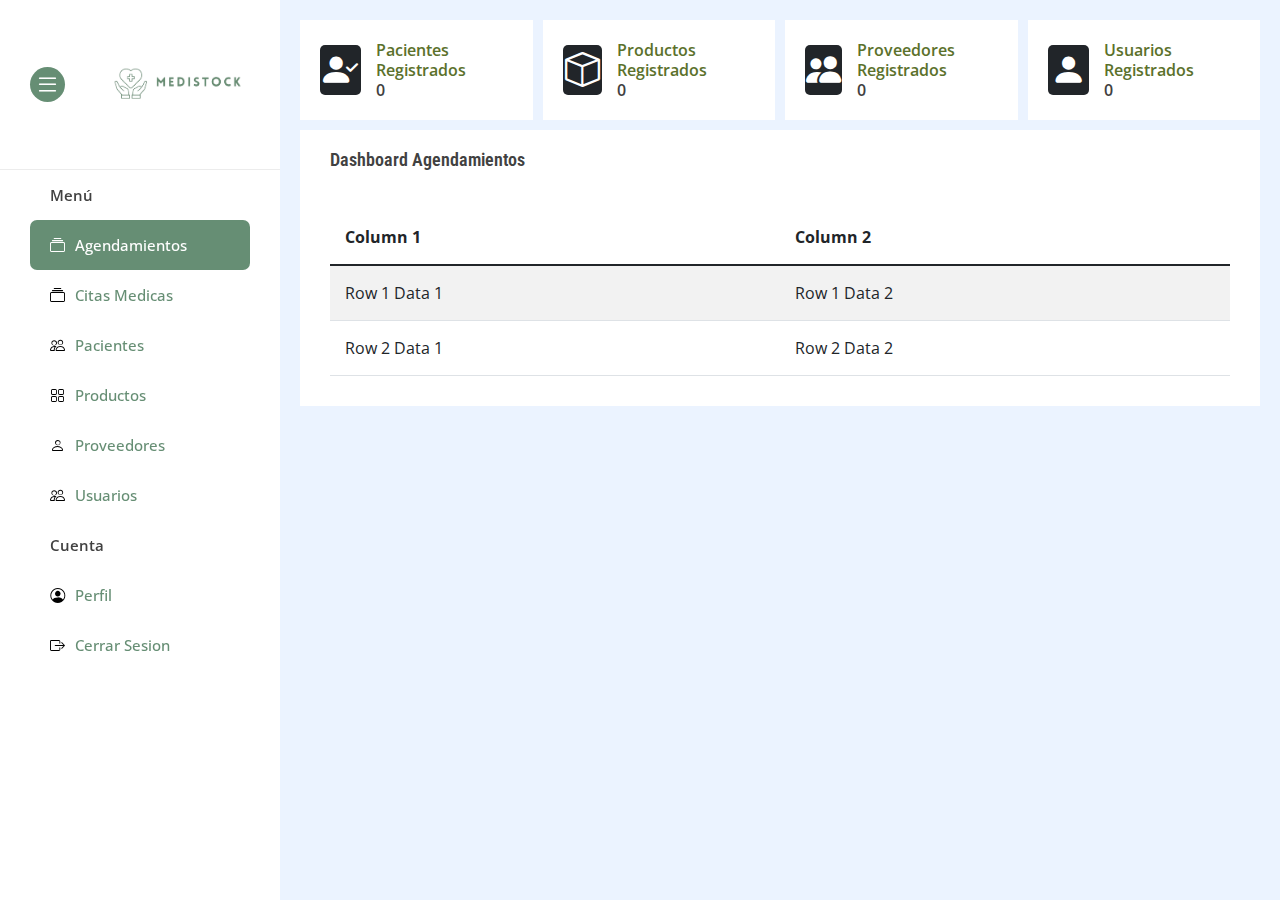
<file: Dashboards/index(DashboardAgendamientosAdmin).html>
<!DOCTYPE html>
<html lang="en">
<head>
    <meta charset="UTF-8">
    <meta http-equiv="X-UA-Compatible" content="IE=edge">
    <meta name="viewport" content="width=device-width, initial-scale=1.0">
    <title>MediStock</title>

    <link rel="shortcut icon" href="resources/img/LogoHeadMediStock.png">
    <link rel="stylesheet" href="resources/css/animate.min.css">
    <link rel="stylesheet" href="resources/css/bootstrap-icons.css">
    <link rel="stylesheet" href="resources/css/jquery.mCustomScrollbar.min.css">
    <link rel="stylesheet" href="resources/css/bootstrap.min.css">
    <link rel="stylesheet" href="resources/css/style.css">
    <link rel="stylesheet" href="https://cdn.datatables.net/1.13.7/css/dataTables.bootstrap5.min.css">
</head>
<body>
    <div class="container-fluid">
        <button class="sidebar-collapse-mini d-xl-none d-block"><i class="bi bi-list"></i></button>
        <!-- main sidebar -->
        <div class="fixed-sidebar sidebar-mini">
            <div class="logo">
                <button class="sidebar-collapse"><i class="bi bi-list"></i></button>
                <a href="index.html"><img src="resources/img/LogoColorVerde.png" alt="LOGO"></a>
            </div>
            <!-- sidebar menu -->
            <div class="menu">
                <div class="custom-scroll">
                    <div class="sidebar-menu">
                        <ul>
                            <li class="sidebar-title"><span>Menú</span></li>
                            <li class="sidebar-item"><a href="index(DashboardAgendamientosAdmin).html" class="sidebar-link active" data-bs-toggle="tooltip" data-bs-placement="right" title="Agendamientos" tabindex="0"><i class="bi bi-collection"></i><span>Agendamientos</span></a></li>
                            <li class="sidebar-item"><a href="index(DashboardCitasAdmin).html" class="sidebar-link" data-bs-toggle="tooltip" data-bs-placement="right" title="Citas Medicas" tabindex="0"><i class="bi bi-collection"></i><span>Citas Medicas</span></a></li>
                            <li class="sidebar-item"><a href="index(DashboardPacientesAdmin).html" class="sidebar-link" data-bs-toggle="tooltip" data-bs-placement="right" title="Pacientes" tabindex="0"><i class="bi bi-people"></i><span>Pacientes</span></a></li>
                            <li class="sidebar-item"><a href="index(DashboardProductosAdmin).html" class="sidebar-link" data-bs-toggle="tooltip" data-bs-placement="right" title="Productos" tabindex="0"><i class="bi bi-grid"></i><span>Productos</span></a></li>
                            <li class="sidebar-item"><a href="index(DashboardProveedoresAdmin).html" class="sidebar-link" data-bs-toggle="tooltip" data-bs-placement="right" title="Proveedores" tabindex="0"><i class="bi bi-person"></i><span>Proveedores</span></a></li>
                            <li class="sidebar-item"><a href="index(DashboardUsuariosAdmin).html" class="sidebar-link" data-bs-toggle="tooltip" data-bs-placement="right" title="Usuarios" tabindex="0"><i class="bi bi-people"></i><span>Usuarios</span></a></li>
                            <li class="sidebar-title"><span>Cuenta</span></li>
                            <li class="sidebar-item"><a href="form_element.html" class="sidebar-link" data-bs-toggle="tooltip" data-bs-placement="right" title="Perfil" tabindex="0"><i class="bi bi-person-circle"></i><span>Perfil</span></a></li>
                            <li class="sidebar-item"><a href="form_layout.html" class="sidebar-link" data-bs-toggle="tooltip" data-bs-placement="right" title="Cerrar Sesion" tabindex="0"><i class="bi bi-box-arrow-right"></i><span>Cerrar Sesion</span></a></li>
                        </ul>
                    </div>
                </div>
            </div>
            <!-- sidebar menu -->
        </div>
        <!-- main sidebar -->
        <div class="main-content">
            <div class="top-boxes mb-10">
                <div class="row g-10">
                    <div class="col-xl-3 col-lg-3 col-sm-6">
                        <div class="panel">
                            <div class="panel-body">
                                <div class="part-icon bg-dark">
                                    <i class="bi bi-person-check-fill"></i>
                                </div>
                                <div class="part-txt">
                                    <p><span>Pacientes Registrados</span>0</p>
                                </div>
                            </div>
                        </div>
                    </div>
                    <div class="col-xl-3 col-lg-3 col-sm-6">
                        <div class="panel">
                            <div class="panel-body">
                                <div class="part-icon bg-dark">
                                    <i class="bi bi-box"></i>
                                </div>
                                <div class="part-txt">
                                    <p><span>Productos Registrados</span>0</p>
                                </div>
                            </div>
                        </div>
                    </div>
                    <div class="col-xl-3 col-lg-3 col-sm-6">
                        <div class="panel">
                            <div class="panel-body">
                                <div class="part-icon bg-dark">
                                    <i class="bi bi-people-fill"></i>
                                </div>
                                <div class="part-txt">
                                    <p><span>Proveedores Registrados</span>0</p>
                                </div>
                            </div>
                        </div>
                    </div>
                    <div class="col-xl-3 col-lg-3 col-sm-6">
                        <div class="panel">
                            <div class="panel-body">
                                <div class="part-icon bg-dark">
                                    <i class="bi bi-person-fill"></i>
                                </div>
                                <div class="part-txt">
                                    <p><span>Usuarios Registrados</span>0</p>
                                </div>
                            </div>
                        </div>
                    </div>
                </div>
            </div>
            <div class="row g-10">
                <div class="col-xl-12 col-lg-12">
                    <div class="panel mb-10">
                        <div class="panel-heading">
                            <span>Dashboard Agendamientos</span>
                        </div>
                        <div class="panel-body">
                            <table id="tablaCitas" class="table table-striped table-hover sticky-header">
                                <thead>
                                    <tr>
                                        <th>Column 1</th>
                                        <th>Column 2</th>
                                    </tr>
                                </thead>
                                <tbody>
                                    <tr>
                                        <td>Row 1 Data 1</td>
                                        <td>Row 1 Data 2</td>
                                    </tr>
                                    <tr>
                                        <td>Row 2 Data 1</td>
                                        <td>Row 2 Data 2</td>
                                    </tr>
                                </tbody>
                            </table>
                        </div>
                    </div>
                </div>
            </div>
          
        </div>
    </div>

    <script src="resources/js/jquery-3.6.0.min.js"></script>
    <script src="resources/js/jquery.mCustomScrollbar.concat.min.js"></script>
    <script src="resources/js/apexcharts.js"></script>
    <script src="resources/js/bootstrap.bundle.min.js"></script>
    <script src="resources/js/main.js"></script>
    <script src="resources/js/chart-init.js"></script>
    <script src="https://cdn.datatables.net/1.13.7/js/jquery.dataTables.min.js"></script>
<script src="https://cdn.datatables.net/1.13.7/js/dataTables.bootstrap5.min.js"></script>
    <script type="text/javascript">let table = new DataTable('#tablaCitas', {
        //Para cambiar el lenguaje a español
        "language": {
            "lengthMenu": "Mostrar MENU registros",
            "zeroRecords": "No se encontraron resultados",
            "info": "Mostrando del START al END de TOTAL registros",
            "infoEmpty": "Mostrando del 0 al 0 de 0 registros",
            "infoFiltered": "(de un total de MAX registros)",
            "sSearch": "Buscar:",
            "oPaginate": {
                "sFirst": "Primero",
                "sLast": "Último",
                "sNext": "Siguiente",
                "sPrevious": "Anterior"
            },
            "sProcessing": "Procesando..."
        }
       })</script>
      
</body>
</html>
</file>
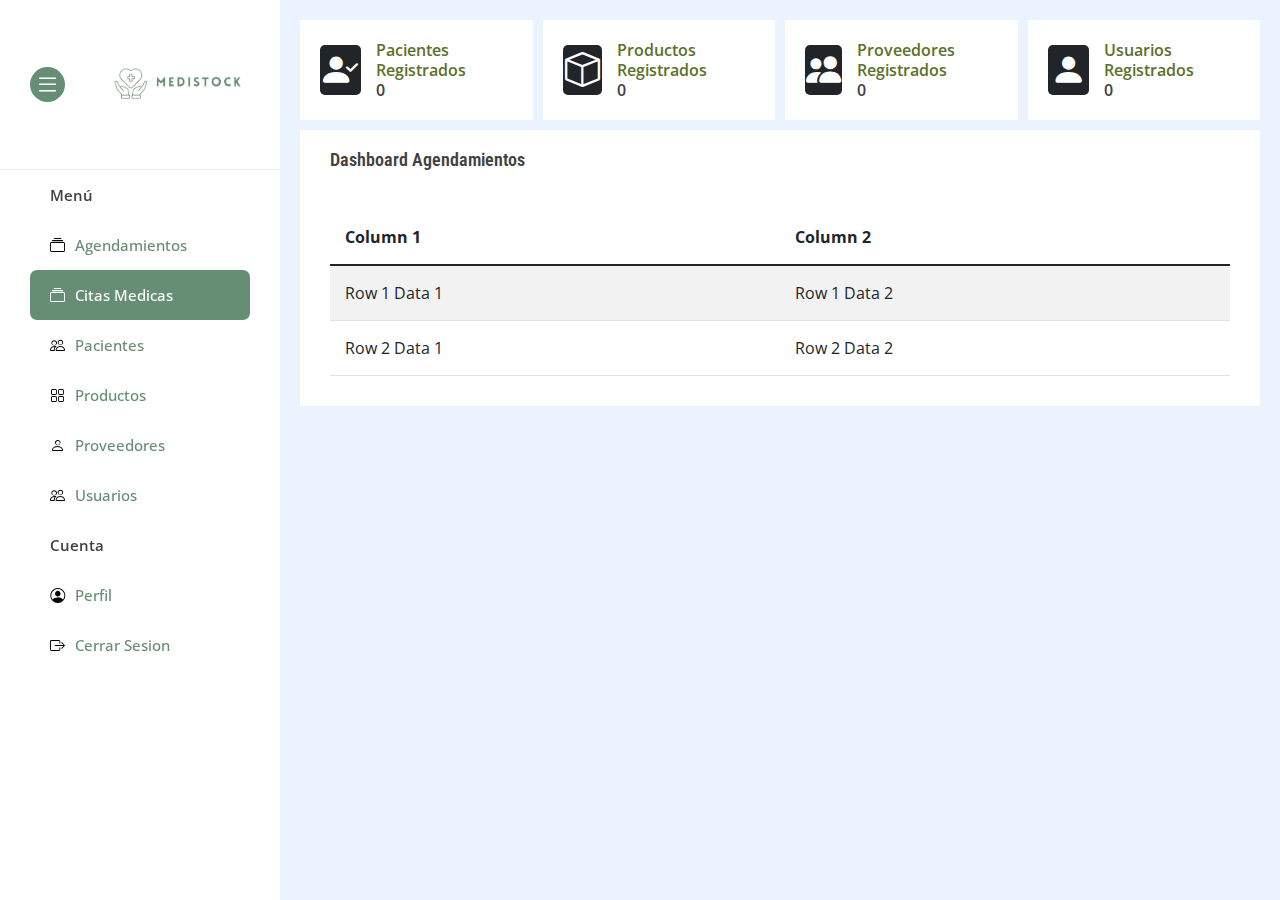
<file: Dashboards/index(DashboardCitasAdmin).html>
<!DOCTYPE html>
<html lang="en">
<head>
    <meta charset="UTF-8">
    <meta http-equiv="X-UA-Compatible" content="IE=edge">
    <meta name="viewport" content="width=device-width, initial-scale=1.0">
    <title>MediStock</title>

    <link rel="shortcut icon" href="resources/img/LogoHeadMediStock.png">
    <link rel="stylesheet" href="resources/css/animate.min.css">
    <link rel="stylesheet" href="resources/css/bootstrap-icons.css">
    <link rel="stylesheet" href="resources/css/jquery.mCustomScrollbar.min.css">
    <link rel="stylesheet" href="resources/css/bootstrap.min.css">
    <link rel="stylesheet" href="resources/css/style.css">
    <link rel="stylesheet" href="https://cdn.datatables.net/1.13.7/css/dataTables.bootstrap5.min.css">
</head>
<body>
    <div class="container-fluid">
        <button class="sidebar-collapse-mini d-xl-none d-block"><i class="bi bi-list"></i></button>
        <!-- main sidebar -->
        <div class="fixed-sidebar sidebar-mini">
            <div class="logo">
                <button class="sidebar-collapse"><i class="bi bi-list"></i></button>
                <a href="index.html"><img src="resources/img/LogoColorVerde.png" alt="LOGO"></a>
            </div>
            <!-- sidebar menu -->
            <div class="menu">
                <div class="custom-scroll">
                    <div class="sidebar-menu">
                        <ul>
                            <li class="sidebar-title"><span>Menú</span></li>
                            <li class="sidebar-item"><a href="index(DashboardAgendamientosAdmin).html" class="sidebar-link" data-bs-toggle="tooltip" data-bs-placement="right" title="Agendamientos" tabindex="0"><i class="bi bi-collection"></i><span>Agendamientos</span></a></li>
                            <li class="sidebar-item"><a href="index(DashboardCitasAdmin).html" class="sidebar-link active" data-bs-toggle="tooltip" data-bs-placement="right" title="Citas Medicas" tabindex="0"><i class="bi bi-collection"></i><span>Citas Medicas</span></a></li>
                            <li class="sidebar-item"><a href="index(DashboardPacientesAdmin).html" class="sidebar-link" data-bs-toggle="tooltip" data-bs-placement="right" title="Pacientes" tabindex="0"><i class="bi bi-people"></i><span>Pacientes</span></a></li>
                            <li class="sidebar-item"><a href="index(DashboardProductosAdmin).html" class="sidebar-link" data-bs-toggle="tooltip" data-bs-placement="right" title="Productos" tabindex="0"><i class="bi bi-grid"></i><span>Productos</span></a></li>
                            <li class="sidebar-item"><a href="index(DashboardProveedoresAdmin).html" class="sidebar-link" data-bs-toggle="tooltip" data-bs-placement="right" title="Proveedores" tabindex="0"><i class="bi bi-person"></i><span>Proveedores</span></a></li>
                            <li class="sidebar-item"><a href="index(DashboardUsuariosAdmin).html" class="sidebar-link" data-bs-toggle="tooltip" data-bs-placement="right" title="Usuarios" tabindex="0"><i class="bi bi-people"></i><span>Usuarios</span></a></li>
                            <li class="sidebar-title"><span>Cuenta</span></li>
                            <li class="sidebar-item"><a href="form_element.html" class="sidebar-link" data-bs-toggle="tooltip" data-bs-placement="right" title="Perfil" tabindex="0"><i class="bi bi-person-circle"></i><span>Perfil</span></a></li>
                            <li class="sidebar-item"><a href="form_layout.html" class="sidebar-link" data-bs-toggle="tooltip" data-bs-placement="right" title="Cerrar Sesion" tabindex="0"><i class="bi bi-box-arrow-right"></i><span>Cerrar Sesion</span></a></li>
                        </ul>
                    </div>
                </div>
            </div>
            <!-- sidebar menu -->
        </div>
        <!-- main sidebar -->
        <div class="main-content">
            <div class="top-boxes mb-10">
                <div class="row g-10">
                    <div class="col-xl-3 col-lg-3 col-sm-6">
                        <div class="panel">
                            <div class="panel-body">
                                <div class="part-icon bg-dark">
                                    <i class="bi bi-person-check-fill"></i>
                                </div>
                                <div class="part-txt">
                                    <p><span>Pacientes Registrados</span>0</p>
                                </div>
                            </div>
                        </div>
                    </div>
                    <div class="col-xl-3 col-lg-3 col-sm-6">
                        <div class="panel">
                            <div class="panel-body">
                                <div class="part-icon bg-dark">
                                    <i class="bi bi-box"></i>
                                </div>
                                <div class="part-txt">
                                    <p><span>Productos Registrados</span>0</p>
                                </div>
                            </div>
                        </div>
                    </div>
                    <div class="col-xl-3 col-lg-3 col-sm-6">
                        <div class="panel">
                            <div class="panel-body">
                                <div class="part-icon bg-dark">
                                    <i class="bi bi-people-fill"></i>
                                </div>
                                <div class="part-txt">
                                    <p><span>Proveedores Registrados</span>0</p>
                                </div>
                            </div>
                        </div>
                    </div>
                    <div class="col-xl-3 col-lg-3 col-sm-6">
                        <div class="panel">
                            <div class="panel-body">
                                <div class="part-icon bg-dark">
                                    <i class="bi bi-person-fill"></i>
                                </div>
                                <div class="part-txt">
                                    <p><span>Usuarios Registrados</span>0</p>
                                </div>
                            </div>
                        </div>
                    </div>
                </div>
            </div>
            <div class="row g-10">
                <div class="col-xl-12 col-lg-12">
                    <div class="panel mb-10">
                        <div class="panel-heading">
                            <span>Dashboard Agendamientos</span>
                        </div>
                        <div class="panel-body">
                            <table id="tablaAgendamientos" class="table table-striped table-hover sticky-header">
                                <thead>
                                    <tr>
                                        <th>Column 1</th>
                                        <th>Column 2</th>
                                    </tr>
                                </thead>
                                <tbody>
                                    <tr>
                                        <td>Row 1 Data 1</td>
                                        <td>Row 1 Data 2</td>
                                    </tr>
                                    <tr>
                                        <td>Row 2 Data 1</td>
                                        <td>Row 2 Data 2</td>
                                    </tr>
                                </tbody>
                            </table>
                        </div>
                    </div>
                </div>
            </div>
            </div>
        </div>
    </div>

    <script src="resources/js/jquery-3.6.0.min.js"></script>
    <script src="resources/js/jquery.mCustomScrollbar.concat.min.js"></script>
    <script src="resources/js/apexcharts.js"></script>
    <script src="resources/js/bootstrap.bundle.min.js"></script>
    <script src="resources/js/main.js"></script>
    <script src="resources/js/chart-init.js"></script>
    <script src="https://cdn.datatables.net/1.13.7/js/jquery.dataTables.min.js"></script>
<script src="https://cdn.datatables.net/1.13.7/js/dataTables.bootstrap5.min.js"></script>
    <script type="text/javascript">let table = new DataTable('#tablaAgendamientos', {
        //Para cambiar el lenguaje a español
        "language": {
            "lengthMenu": "Mostrar MENU registros",
            "zeroRecords": "No se encontraron resultados",
            "info": "Mostrando del START al END de TOTAL registros",
            "infoEmpty": "Mostrando del 0 al 0 de 0 registros",
            "infoFiltered": "(de un total de MAX registros)",
            "sSearch": "Buscar:",
            "oPaginate": {
                "sFirst": "Primero",
                "sLast": "Último",
                "sNext": "Siguiente",
                "sPrevious": "Anterior"
            },
            "sProcessing": "Procesando..."
        }
       })</script>
      
</body>
</html>
</file>
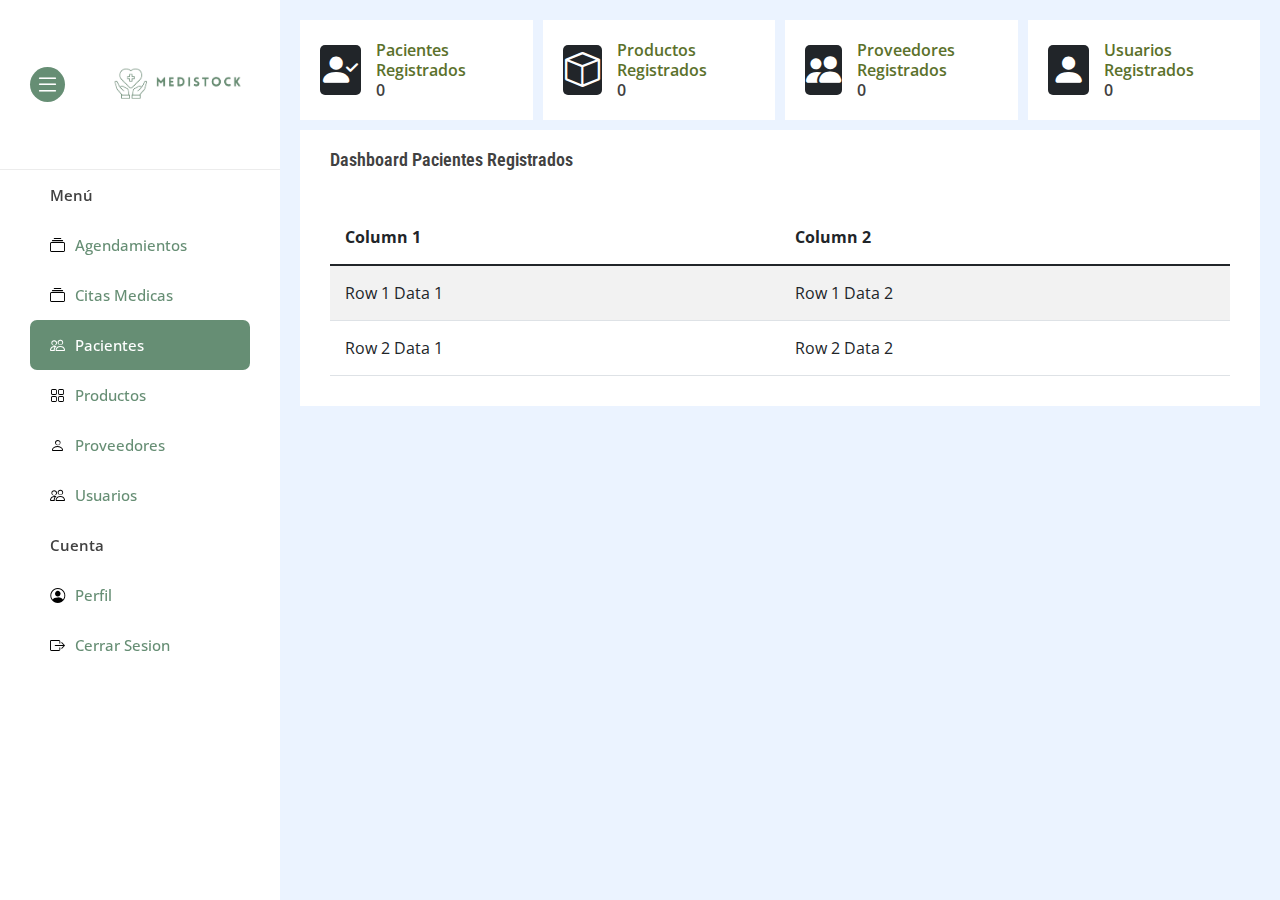
<file: Dashboards/index(DashboardPacientesAdmin).html>
<!DOCTYPE html>
<html lang="en">
<head>
    <meta charset="UTF-8">
    <meta http-equiv="X-UA-Compatible" content="IE=edge">
    <meta name="viewport" content="width=device-width, initial-scale=1.0">
    <title>MediStock</title>

    <link rel="shortcut icon" href="resources/img/LogoHeadMediStock.png">
    <link rel="stylesheet" href="resources/css/animate.min.css">
    <link rel="stylesheet" href="resources/css/bootstrap-icons.css">
    <link rel="stylesheet" href="resources/css/jquery.mCustomScrollbar.min.css">
    <link rel="stylesheet" href="resources/css/bootstrap.min.css">
    <link rel="stylesheet" href="resources/css/style.css">
    <link rel="stylesheet" href="https://cdn.datatables.net/1.13.7/css/dataTables.bootstrap5.min.css">
</head>
<body>
    <div class="container-fluid">
        <button class="sidebar-collapse-mini d-xl-none d-block"><i class="bi bi-list"></i></button>
        <!-- main sidebar -->
        <div class="fixed-sidebar sidebar-mini">
            <div class="logo">
                <button class="sidebar-collapse"><i class="bi bi-list"></i></button>
                <a href="index.html"><img src="resources/img/LogoColorVerde.png" alt="LOGO"></a>
            </div>
            <!-- sidebar menu -->
            <div class="menu">
                <div class="custom-scroll">
                    <div class="sidebar-menu">
                        <ul>
                            <li class="sidebar-title"><span>Menú</span></li>
                            <li class="sidebar-item"><a href="index(DashboardAgendamientosAdmin).html" class="sidebar-link" data-bs-toggle="tooltip" data-bs-placement="right" title="Agendamientos" tabindex="0"><i class="bi bi-collection"></i><span>Agendamientos</span></a></li>
                            <li class="sidebar-item"><a href="index(DashboardCitasAdmin).html" class="sidebar-link" data-bs-toggle="tooltip" data-bs-placement="right" title="Citas Medicas" tabindex="0"><i class="bi bi-collection"></i><span>Citas Medicas</span></a></li>
                            <li class="sidebar-item"><a href="index(DashboardPacientesAdmin).html" class="sidebar-link active" data-bs-toggle="tooltip" data-bs-placement="right" title="Pacientes" tabindex="0"><i class="bi bi-people"></i><span>Pacientes</span></a></li>
                            <li class="sidebar-item"><a href="index(DashboardProductosAdmin).html" class="sidebar-link" data-bs-toggle="tooltip" data-bs-placement="right" title="Productos" tabindex="0"><i class="bi bi-grid"></i><span>Productos</span></a></li>
                            <li class="sidebar-item"><a href="index(DashboardProveedoresAdmin).html" class="sidebar-link" data-bs-toggle="tooltip" data-bs-placement="right" title="Proveedores" tabindex="0"><i class="bi bi-person"></i><span>Proveedores</span></a></li>
                            <li class="sidebar-item"><a href="index(DashboardUsuariosAdmin).html" class="sidebar-link" data-bs-toggle="tooltip" data-bs-placement="right" title="Usuarios" tabindex="0"><i class="bi bi-people"></i><span>Usuarios</span></a></li>
                            <li class="sidebar-title"><span>Cuenta</span></li>
                            <li class="sidebar-item"><a href="form_element.html" class="sidebar-link" data-bs-toggle="tooltip" data-bs-placement="right" title="Perfil" tabindex="0"><i class="bi bi-person-circle"></i><span>Perfil</span></a></li>
                            <li class="sidebar-item"><a href="form_layout.html" class="sidebar-link" data-bs-toggle="tooltip" data-bs-placement="right" title="Cerrar Sesion" tabindex="0"><i class="bi bi-box-arrow-right"></i><span>Cerrar Sesion</span></a></li>
                        </ul>
                    </div>
                </div>
            </div>
            <!-- sidebar menu -->
        </div>
        <!-- main sidebar -->
        <div class="main-content">
            <div class="top-boxes mb-10">
                <div class="row g-10">
                    <div class="col-xl-3 col-lg-3 col-sm-6">
                        <div class="panel">
                            <div class="panel-body">
                                <div class="part-icon bg-dark">
                                    <i class="bi bi-person-check-fill"></i>
                                </div>
                                <div class="part-txt">
                                    <p><span>Pacientes Registrados</span>0</p>
                                </div>
                            </div>
                        </div>
                    </div>
                    <div class="col-xl-3 col-lg-3 col-sm-6">
                        <div class="panel">
                            <div class="panel-body">
                                <div class="part-icon bg-dark">
                                    <i class="bi bi-box"></i>
                                </div>
                                <div class="part-txt">
                                    <p><span>Productos Registrados</span>0</p>
                                </div>
                            </div>
                        </div>
                    </div>
                    <div class="col-xl-3 col-lg-3 col-sm-6">
                        <div class="panel">
                            <div class="panel-body">
                                <div class="part-icon bg-dark">
                                    <i class="bi bi-people-fill"></i>
                                </div>
                                <div class="part-txt">
                                    <p><span>Proveedores Registrados</span>0</p>
                                </div>
                            </div>
                        </div>
                    </div>
                    <div class="col-xl-3 col-lg-3 col-sm-6">
                        <div class="panel">
                            <div class="panel-body">
                                <div class="part-icon bg-dark">
                                    <i class="bi bi-person-fill"></i>
                                </div>
                                <div class="part-txt">
                                    <p><span>Usuarios Registrados</span>0</p>
                                </div>
                            </div>
                        </div>
                    </div>
                </div>
            </div>
            <div class="row g-10">
                <div class="col-xl-12 col-lg-12">
                    <div class="panel mb-10">
                        <div class="panel-heading">
                            <span>Dashboard Pacientes Registrados</span>
                        </div>
                        <div class="panel-body">
                            <table id="tablaPacientes" class="table table-striped table-hover sticky-header">
                                <thead>
                                    <tr>
                                        <th>Column 1</th>
                                        <th>Column 2</th>
                                    </tr>
                                </thead>
                                <tbody>
                                    <tr>
                                        <td>Row 1 Data 1</td>
                                        <td>Row 1 Data 2</td>
                                    </tr>
                                    <tr>
                                        <td>Row 2 Data 1</td>
                                        <td>Row 2 Data 2</td>
                                    </tr>
                                </tbody>
                            </table>
                        </div>
                    </div>
                </div>
            </div>  
        </div>
    </div>

    <script src="resources/js/jquery-3.6.0.min.js"></script>
    <script src="resources/js/jquery.mCustomScrollbar.concat.min.js"></script>
    <script src="resources/js/apexcharts.js"></script>
    <script src="resources/js/bootstrap.bundle.min.js"></script>
    <script src="resources/js/main.js"></script>
    <script src="resources/js/chart-init.js"></script>
    <script src="https://cdn.datatables.net/1.13.7/js/jquery.dataTables.min.js"></script>
<script src="https://cdn.datatables.net/1.13.7/js/dataTables.bootstrap5.min.js"></script>
    <script type="text/javascript">let table = new DataTable('#tablaPacientes', {
        //Para cambiar el lenguaje a español
        "language": {
            "lengthMenu": "Mostrar MENU registros",
            "zeroRecords": "No se encontraron resultados",
            "info": "Mostrando del START al END de TOTAL registros",
            "infoEmpty": "Mostrando del 0 al 0 de 0 registros",
            "infoFiltered": "(de un total de MAX registros)",
            "sSearch": "Buscar:",
            "oPaginate": {
                "sFirst": "Primero",
                "sLast": "Último",
                "sNext": "Siguiente",
                "sPrevious": "Anterior"
            },
            "sProcessing": "Procesando..."
        }
       })</script>
      
</body>
</html>
</file>
<file: Dashboards/resources/css/style.css>
/* google-font */
@import url("https://fonts.googleapis.com/css2?family=Open+Sans:ital,wght@0,300;0,400;0,500;0,600;0,700;0,800;1,300;1,400;1,500;1,600;1,700;1,800&family=Roboto+Condensed:ital,wght@0,400;0,700;1,400;1,700&display=swap");
/* global style */
body {
  background: #ebf3ff;
  font-family: "Open Sans", sans-serif;
}
image{
  height: 190px;
  border-radius: 100px;
    
}
img {
  max-width: 100%;
  height: auto;
}

a {
  display: inline-block;
  text-decoration: none;
  -webkit-transition: 0.3s;
  transition: 0.3s;
}
a:hover, a:focus {
  text-decoration: none;
}

span {
  display: inline-block;
}

button {
  background: transparent;
  border: 0;
  color: #414141;
  -webkit-transition: 0.3s;
  transition: 0.3s;
}

.def-btn {
  text-align: center;
  height: 50px;
  line-height: 50px;
  background: black;
  color: #fff;
  font-size: 16px;
  font-weight: 600;
  border-radius: 7px;
  padding: 0 30px;
  -webkit-transition: 0.6s;
  transition: 0.6s;
  position: relative;
  z-index: 2;
}
.def-btn:before {
  content: "";
  position: absolute;
  top: 0;
  left: 0;
  width: 100%;
  height: 100%;
  color: #000000;
  border-radius: 7px;
  opacity: 0;
  -webkit-transition: 0.6s;
  transition: 0.6s;
  z-index: -1;
}
.def-btn.rounded-pill:before, .def-btn.rounded-pill:after {
  border-radius: 50rem !important;
}
.def-btn.def-btn-outline {
  background: transparent;
  color: #9cd02d;
}
.def-btn.def-btn-outline:before {
  opacity: 1;
}
.def-btn.def-btn-outline:after {
  content: "";
  position: absolute;
  top: 1px;
  left: 1px;
  bottom: 1px;
  right: 1px;
  background: #fff;
  border-radius: 7px;
  -webkit-transition: 0.6s;
  transition: 0.6s;
  z-index: -1;
}
.def-btn.def-btn-outline:hover, .def-btn.def-btn-outline:focus {
  color: #fff;
}
.def-btn.def-btn-outline:hover:after, .def-btn.def-btn-outline:focus:after {
  opacity: 0;
}
.def-btn:hover, .def-btn:focus {
  color: #fff;
}
.def-btn:hover:before, .def-btn:focus:before {
  opacity: 1;
}

.sidebar-collapse-mini {
  position: fixed;
  top: 30px;
  left: 0;
  height: 40px;
  line-height: 38px;
  font-size: 25px;
  color: #fff;
  background: black;
  border: 1px solid #fff;
  border-left: 0;
  border-radius: 0 20px 20px 0;
  padding: 0 5px;
  z-index: 110;
}

.custom-scroll {
  height: 100%;
}
.custom-scroll .mCustomScrollBox {
  overflow: visible;
}
.custom-scroll .mCSB_container {
  overflow: visible;
}
.custom-scroll .mCSB_scrollTools {
  width: 5px;
  margin: 0;
}

.mCSB_outside + .mCS-minimal-dark.mCSB_scrollTools_vertical, .mCSB_outside + .mCS-minimal.mCSB_scrollTools_vertical {
  margin: 0;
  z-index: -1;
}

.mCSB_scrollTools .mCSB_dragger .mCSB_dragger_bar {
  width: 100%;
}

.container-fluid {
  display: block;
  padding: 0 30px;
}

.pt-20 {
  padding-top: 20px !important;
}

.pt-10 {
  padding-top: 10px !important;
}

.pb-10 {
  padding-bottom: 10px !important;
}

.pb-20 {
  padding-bottom: 20px !important;
}

.py-20 {
  padding: 20px 0 !important;
}

.py-10 {
  padding: 10px 0 !important;
}

.px-20 {
  padding: 0 20px !important;
}

.px-10 {
  padding: 0 10px !important;
}

.p-20 {
  padding: 20px !important;
}

.p-10 {
  padding: 10px !important;
}

.mt-20 {
  margin-top: 20px !important;
}

.mt-10 {
  margin-top: 10px !important;
}

.mb-10 {
  margin-bottom: 10px !important;
}

.mb-20 {
  margin-bottom: 20px !important;
}

.my-20 {
  margin: 20px 0 !important;
}

.my-10 {
  margin: 10px 0 !important;
}

.mx-20 {
  margin: 0 20px !important;
}

.mx-10 {
  margin: 0 10px !important;
}

.m-20 {
  margin: 20px !important;
}

.m-10 {
  margin: 10px !important;
}

.g-10 {
  margin: 0 -5px;
}
.g-10 > * {
  padding: 0 5px;
}

.btn-box {
  display: -webkit-box;
  display: -ms-flexbox;
  display: flex;
  -webkit-box-align: center;
      -ms-flex-align: center;
          align-items: center;
  -ms-flex-wrap: wrap;
      flex-wrap: wrap;
  gap: 10px;
}
.btn-box > * {
  height: -webkit-max-content;
  height: -moz-max-content;
  height: max-content;
}
.btn-box.btn-box-2 {
  gap: 25px;
}

.inline-heading h6 {
  font-size: 16px;
  line-height: 100%;
  font-weight: 600;
  color: #414141;
  margin-bottom: 10px;
}

/* fixed sidebar style */
.fixed-sidebar {
  position: fixed;
  top: 0;
  left: 0;
  bottom: 0;
  width: 300px;
  background: #fff;
  -webkit-transition: all 0.3s ease-in;
  transition: all 0.3s ease-in;
  z-index: 111;
}
.fixed-sidebar.collapsed {
  width: 60px;
}
.fixed-sidebar.collapsed .logo {
  padding: 30px calc(25px / 2);
}
.fixed-sidebar.collapsed .logo a {
  width: 0;
  opacity: 0;
  visibility: hidden;
}
.fixed-sidebar.collapsed .menu {
  height: calc(100% - 116px);
}
.fixed-sidebar.collapsed .menu .sidebar-menu {
  padding: 0 calc(25px / 2);
}
.fixed-sidebar.collapsed .menu .sidebar-menu ul .sidebar-title {
  background: rgba(65, 65, 65, 0.2);
  height: 1px;
  margin: 10px 0;
}
.fixed-sidebar.collapsed .menu .sidebar-menu ul .sidebar-title span {
  display: none;
}
.fixed-sidebar.collapsed .menu .sidebar-menu ul .sidebar-item.has-sub.active .sidebar-link:after {
  opacity: 1;
}
.fixed-sidebar.collapsed .menu .sidebar-menu ul .sidebar-item.has-sub .sidebar-link.active:after {
  background: #668e74;
}
.fixed-sidebar.collapsed .menu .sidebar-menu ul .sidebar-item.has-sub .sidebar-link:after {
  width: 5px;
  height: 5px;
  top: calc(50% - 5px / 2);
  left: calc(100% + 5px);
  background: #668e74;
  border-radius: 50%;
  opacity: 0.5;
}
.fixed-sidebar.collapsed .menu .sidebar-menu ul .sidebar-item .sidebar-link {
  height: 35px;
  line-height: 35px;
  padding: 0 10px;
  border-radius: 5px;
}
.fixed-sidebar.collapsed .menu .sidebar-menu ul .sidebar-item .sidebar-link i {
  margin-right: 0;
}
.fixed-sidebar.collapsed .menu .sidebar-menu ul .sidebar-item .sidebar-link span {
  width: 0;
  opacity: 0;
  visibility: hidden;
}
.fixed-sidebar.collapsed .menu .sidebar-menu ul .sidebar-item .sub-menu {
  width: 150px;
  background: #fff;
  padding: 10px;
  border: 1px solid rgba(65, 65, 65, 0.1);
  border-radius: 5px;
}
.fixed-sidebar .logo {
  padding: 50px 30px;
  display: -webkit-box;
  display: -ms-flexbox;
  display: flex;
  -webkit-box-pack: justify;
      -ms-flex-pack: justify;
          justify-content: space-between;
  -webkit-box-align: center;
      -ms-flex-align: center;
          align-items: center;
  background: #fff;
  border-bottom: 1px solid rgba(65, 65, 65, 0.1);
  position: relative;
  -webkit-transition: all 0.3s ease-in;
  transition: all 0.3s ease-in;
  z-index: 2;
}
.fixed-sidebar .logo .sidebar-collapse {
  text-align: center;
  width: 35px;
  height: 35px;
  line-height: 35px;
  font-size: 25px;
  padding: 0;
  background: #668e74;
  border-radius: 50%;
  color: #fff;
}
.fixed-sidebar .logo a {
  width: 180px;
  -webkit-transition: all 0.3s ease-in;
  transition: all 0.3s ease-in;
}
.fixed-sidebar .menu {
  height: calc(100% - 135px);
}
.fixed-sidebar .menu .sidebar-menu {
  padding: 0 30px;
  -webkit-transition: all 0.3s ease-in;
  transition: all 0.3s ease-in;
  z-index: 1;
}
.fixed-sidebar .menu .sidebar-menu ul {
  padding: 0;
  margin: 0;
  list-style: none;
}
.fixed-sidebar .menu .sidebar-menu ul .sidebar-title {
  height: 50px;
  padding: 0 20px;
  font-size: 15px;
  line-height: 50px;
  font-weight: 600;
  color: #414141;
  -webkit-transition: all 0.3s ease-in;
  transition: all 0.3s ease-in;
}
.fixed-sidebar .menu .sidebar-menu ul .sidebar-title span {
  -webkit-transition: all 0.3s ease-in;
  transition: all 0.3s ease-in;
}
.fixed-sidebar .menu .sidebar-menu ul .sidebar-item.has-sub {
  position: relative;
}
.fixed-sidebar .menu .sidebar-menu ul .sidebar-item.has-sub.active .sidebar-link:after {
  -webkit-transform: rotate(180deg);
          transform: rotate(180deg);
}
.fixed-sidebar .menu .sidebar-menu ul .sidebar-item.has-sub .sidebar-link {
  position: relative;
}
.fixed-sidebar .menu .sidebar-menu ul .sidebar-item.has-sub .sidebar-link.active:after {
  background: url(../images/chevron-down-2.svg) center center no-repeat;
  background-size: 17px;
  z-index: 1;
}
.fixed-sidebar .menu .sidebar-menu ul .sidebar-item.has-sub .sidebar-link:after {
  content: "";
  position: absolute;
  top: 0;
  right: 5px;
  bottom: 0;
  width: 25px;
  background: url(../images/chevron-down.svg) center center no-repeat;
  background-size: 17px;
  -webkit-transition: all 0.3s ease-in;
  transition: all 0.3s ease-in;
  z-index: -1;
}
.fixed-sidebar .menu .sidebar-menu ul .sidebar-item .sidebar-link {
  display: block;
  height: 50px;
  padding: 0 20px;
  font-size: 15px;
  line-height: 50px;
  font-weight: 500;
  color: #668e74;
  border-radius: 7px;
  -webkit-transition: all 0.3s ease-in;
  transition: all 0.3s ease-in;
}
.fixed-sidebar .menu .sidebar-menu ul .sidebar-item .sidebar-link.active {
  background: linear-gradient(45deg, #668e74, #668e74);
  color: #fff;
}
.fixed-sidebar .menu .sidebar-menu ul .sidebar-item .sidebar-link.active i {
  color: #fff;
}
.fixed-sidebar .menu .sidebar-menu ul .sidebar-item .sidebar-link.active:hover, .fixed-sidebar .menu .sidebar-menu ul .sidebar-item .sidebar-link.active:focus {
  background: linear-gradient(45deg, #668e74, #668e74);
}
.fixed-sidebar .menu .sidebar-menu ul .sidebar-item .sidebar-link i {
  color: #000000;
  margin-right: 10px;
  -webkit-transition: all 0.3s ease-in;
  transition: all 0.3s ease-in;
}
.fixed-sidebar .menu .sidebar-menu ul .sidebar-item .sidebar-link span {
  -webkit-transition: all 0.3s ease-in;
  transition: all 0.3s ease-in;
}
.fixed-sidebar .menu .sidebar-menu ul .sidebar-item .sidebar-link:hover, .fixed-sidebar .menu .sidebar-menu ul .sidebar-item .sidebar-link:focus {
  background: rgba(65, 65, 65, 0.05);
  outline: none;
}
.fixed-sidebar .menu .sidebar-menu ul .sidebar-item .sub-menu {
  padding-left: 50px;
  overflow: hidden;
}
.fixed-sidebar .menu .sidebar-menu ul .sidebar-item .sub-menu li .sub-menu-item {
  font-size: 14px;
  line-height: 40px;
  font-weight: 500;
  color: #414141;
}
.fixed-sidebar .menu .sidebar-menu ul .sidebar-item .sub-menu li .sub-menu-item.active {
  color: #7ca524cc;
  padding-left: 5px;
}
.fixed-sidebar .menu .sidebar-menu ul .sidebar-item .sub-menu li .sub-menu-item:hover {
  padding-left: 5px;
}
.fixed-sidebar .menu .sidebar-menu ul .sidebar-item:focus-within .sidebar-link {
  background: rgba(65, 65, 65, 0.05);
  outline: none;
}

.tooltip-inner {
  font-size: 12px;
}

@media only screen and (min-width: 320px) and (max-width: 1199px) {
  .fixed-sidebar {
    width: 280px;
    -webkit-transform: translateX(0);
            transform: translateX(0);
    border-right: 1px solid rgba(65, 65, 65, 0.1);
  }
  .fixed-sidebar.sidebar-mini {
    -webkit-transform: translateX(-100%);
            transform: translateX(-100%);
  }
  .fixed-sidebar .logo {
    padding: 25px 20px;
  }
  .fixed-sidebar .logo .sidebar-collapse {
    width: 30px;
    height: 30px;
    line-height: 30px;
    font-size: 20px;
  }
  .fixed-sidebar .logo a {
    width: 150px;
  }
  .fixed-sidebar .menu {
    height: calc(100% - 81px);
  }
  .fixed-sidebar .menu .sidebar-menu {
    padding: 0 20px;
  }
  .fixed-sidebar .menu .sidebar-menu ul .sidebar-title {
    height: 40px;
    font-size: 14px;
    line-height: 40px;
  }
  .fixed-sidebar .menu .sidebar-menu ul .sidebar-item .sidebar-link {
    height: 40px;
    line-height: 40px;
    font-size: 14px;
  }
  .fixed-sidebar .menu .sidebar-menu ul .sidebar-item .sub-menu {
    padding-left: 30px;
  }
}
/* main content style */
.main-content {
  padding: 30px 0 20px 300px;
  -webkit-transition: all 0.3s ease-in;
  transition: all 0.3s ease-in;
}
.main-content.expanded {
  padding-left: 60px;
}

.top-boxes .panel .panel-body {
  padding: 30px;
  display: -webkit-box;
  display: -ms-flexbox;
  display: flex;
  -webkit-box-align: center;
      -ms-flex-align: center;
          align-items: center;
}
.top-boxes .panel .panel-body .part-icon {
  text-align: center;
  width: 60px;
  height: 60px;
  line-height: 60px;
  font-size: 35px;
  color: #fff;
  border-radius: 5px;
  margin-right: 30px;
}
.top-boxes .panel .panel-body .part-txt p {
  font-size: 16px;
  line-height: 20px;
  font-weight: 600;
  color: #414141;
  margin-bottom: 0;
}
.top-boxes .panel .panel-body .part-txt p span {
  display: block;
  color: #5b712b;
}

.recent-message ul {
  padding: 0;
  margin: 0;
  list-style: none;
}
.recent-message ul li .message-box {
  display: -webkit-box;
  display: -ms-flexbox;
  display: flex;
  -webkit-box-align: center;
      -ms-flex-align: center;
          align-items: center;
  background: rgba(65, 65, 65, 0);
  padding: 10px 15px;
  border-radius: 5px;
}
.recent-message ul li .message-box .part-img {
  width: 60px;
  height: 60px;
  border-radius: 50%;
  overflow: hidden;
  margin-right: 20px;
}
.recent-message ul li .message-box .part-txt {
  width: calc(100% - 80px);
}
.recent-message ul li .message-box .part-txt p {
  font-size: 16px;
  line-height: 100%;
  font-weight: 500;
  color: #414141;
  margin-bottom: 5px;
}
.recent-message ul li .message-box .part-txt span {
  display: block;
  font-size: 14px;
  line-height: 100%;
  font-weight: 600;
  color: #5b712b;
}
.recent-message ul li .message-box:hover, .recent-message ul li .message-box:focus {
  background: rgba(65, 65, 65, 0.04);
}
.recent-message ul li .part-btn {
  display: block;
  text-align: center;
  height: 50px;
  line-height: 50px;
  background:  black;
  color: #fff;
  font-size: 16px;
  font-weight: 600;
  border-radius: 7px;
  margin-top: 10px;
  position: relative;
  z-index: 2;
}
.recent-message ul li .part-btn:after {
  content: "";
  position: absolute;
  top: 0;
  left: 0;
  width: 100%;
  height: 100%;
  background: linear-gradient(45deg, #5b712b, #343a0b94);
  border-radius: 7px;
  opacity: 0;
  -webkit-transition: 0.6s;
  transition: 0.6s;
  z-index: -1;
}
.recent-message ul li .part-btn:hover:after {
  opacity: 1;
}

.latest-comments .table {
  margin-bottom: 0;
}
.latest-comments .table thead tr th {
  padding: 20px 15px;
  font-size: 16px;
  line-height: 100%;
  font-weight: 600;
  color: #414141;
}
.latest-comments .table tbody {
  border-top: 0;
}
.latest-comments .table tbody tr td {
  padding: 20px 15px;
  vertical-align: middle;
}
.latest-comments .table tbody tr td .user {
  display: -webkit-box;
  display: -ms-flexbox;
  display: flex;
  -webkit-box-align: center;
      -ms-flex-align: center;
          align-items: center;
}
.latest-comments .table tbody tr td .user .img {
  width: 40px;
  height: 40px;
  border-radius: 50%;
  overflow: hidden;
  margin-right: 15px;
}
.latest-comments .table tbody tr td .user .txt {
  width: calc(100% - 55px);
}
.latest-comments .table tbody tr td .user .txt a {
  font-size: 16px;
  line-height: 100%;
  font-weight: 600;
  color: #5b712b;
}
.latest-comments .table tbody tr td .comment p {
  font-size: 15px;
  line-height: 20px;
  color: #414141;
  margin-bottom: 0;
}
.latest-comments .table tbody tr:last-child td {
  border: 0;
}

.transaction-history ul {
  padding: 0;
  margin: 0;
  list-style: none;
  display: -webkit-box;
  display: -ms-flexbox;
  display: flex;
  -webkit-box-orient: vertical;
  -webkit-box-direction: normal;
      -ms-flex-direction: column;
          flex-direction: column;
  gap: 15px;
}
.transaction-history ul li {
  padding: 0 15px;
  display: -webkit-box;
  display: -ms-flexbox;
  display: flex;
  -webkit-box-pack: justify;
      -ms-flex-pack: justify;
          justify-content: space-between;
  -webkit-box-align: center;
      -ms-flex-align: center;
          align-items: center;
}
.transaction-history ul li .left .transaction-badge {
  text-align: center;
  width: 35px;
  height: 35px;
  line-height: 35px;
  font-size: 18px;
  font-weight: 600;
  background: linear-gradient(45deg, #9cd02d, #D2E34A);
  color: #fff;
  border-radius: 50%;
  margin-right: 10px;
}
.transaction-history ul li .left .transaction-with {
  font-size: 15px;
  line-height: 100%;
  font-weight: 500;
  color: #414141;
}
.transaction-history ul li .right {
  font-size: 15px;
  line-height: 100%;
  font-weight: 600;
  color: #414141;
}
.transaction-history ul li .right .transaction-icon {
  font-size: 14px;
}

.login {
  padding: 0 15px;
}
.login .form-group {
  margin-bottom: 12px;
}
.login .form-group label {
  font-size: 14px;
  line-height: 100%;
  font-weight: 500;
  color: #414141;
  -webkit-user-select: none;
     -moz-user-select: none;
      -ms-user-select: none;
          user-select: none;
  margin-bottom: 15px;
}
.login .form-group input {
  height: 50px;
  padding: 0 15px;
  border-radius: 5px;
  font-size: 14px;
}
.login .form-group input:focus {
  -webkit-box-shadow: 0px 0px 0px 4px rgba(156, 208, 45, 0.3);
          box-shadow: 0px 0px 0px 4px rgba(156, 208, 45, 0.3);
  border-color: #9cd02d;
}
.login .form-check {
  margin-bottom: 14px;
}

.panel {
  background: #fff;
  -webkit-transition: 0.3s;
  transition: 0.3s;
}
.panel:hover, .panel:focus-within {
  -webkit-box-shadow: 0px 0px 25px 0px rgba(65, 65, 65, 0.15);
          box-shadow: 0px 0px 25px 0px rgba(65, 65, 65, 0.15);
}

.panel-heading {
  padding: 0 30px;
  display: -webkit-box;
  display: -ms-flexbox;
  display: flex;
  -webkit-box-pack: justify;
      -ms-flex-pack: justify;
          justify-content: space-between;
  -webkit-box-align: center;
      -ms-flex-align: center;
          align-items: center;
}
.panel-heading span {
  height: 60px;
  font-family: "Roboto Condensed", sans-serif;
  font-size: 18px;
  line-height: 60px;
  font-weight: 600;
  text-transform: capitalize;
  color: #414141;
}
.panel-heading .right .action-btn {
  font-size: 15px;
  line-height: 100%;
  font-weight: 500;
  color: #5b712b;
}
.panel-heading .right .action-btn:hover, .panel-heading .right .action-btn:focus {
  text-decoration: underline;
}

.panel-body {
  padding: 20px 30px 30px;
}
.panel-body p a {
  color: #7ca524;
}

@media only screen and (min-width: 320px) and (max-width: 991px) {
  .container-fluid {
    padding: 0 10px;
    overflow: hidden;
  }

  .main-content {
    padding: 10px 0 0 0;
  }

  .top-boxes .row {
    row-gap: 10px;
  }

  .latest-comments .table {
    width: -webkit-max-content;
    width: -moz-max-content;
    width: max-content;
  }
}
/* breadcrumb style */
.breadcrumb-wrap {
  background: #fff;
  padding: 35px 30px;
  border: 1px solid rgba(124, 165, 36, 0.15);
}
.breadcrumb-wrap .left {
  width: calc(100% - 290px);
}
.breadcrumb-wrap .left h1 {
  font-family: "Roboto Condensed", sans-serif;
  font-size: 30px;
  line-height: 100%;
  font-weight: 700;
  color: #9cd02d;
  margin-top: -3px;
  margin-bottom: 15px;
}
.breadcrumb-wrap .left p {
  font-size: 16px;
  line-height: 20px;
  color: #414141;
  margin-bottom: -2px;
}
.breadcrumb-wrap .right {
  width: 270px;
  display: -webkit-box;
  display: -ms-flexbox;
  display: flex;
  -webkit-box-pack: end;
      -ms-flex-pack: end;
          justify-content: flex-end;
}
.breadcrumb-wrap .right nav .breadcrumb {
  margin-bottom: 0;
}
.breadcrumb-wrap .right nav .breadcrumb .breadcrumb-item {
  padding-left: 10px;
}
.breadcrumb-wrap .right nav .breadcrumb .breadcrumb-item:before {
  display: none;
}
.breadcrumb-wrap .right nav .breadcrumb .breadcrumb-item a {
  font-weight: 600;
  color: #5b712b;
}

/* component_alert page style */
.alert {
  margin-bottom: 0;
}

.alert-d {
  background: #f8f9fa;
}
.alert-d.alert-primary {
  background: #0d6efd;
  color: #fff;
  border-color: #0d6efd;
}
.alert-d.alert-secondary {
  background: #6c757d;
  color: #fff;
  border-color: #6c757d;
}
.alert-d.alert-success {
  background: #198754;
  color: #fff;
  border-color: #198754;
}
.alert-d.alert-danger {
  background: #dc3545;
  color: #fff;
  border-color: #dc3545;
}
.alert-d.alert-warning {
  background: #ffc107;
  color: #fff;
  border-color: #ffc107;
}
.alert-d.alert-info {
  background: #0dcaf0;
  color: #fff;
  border-color: #0dcaf0;
}
.alert-d.alert-dark {
  background: #212529;
  color: #fff;
  border-color: #212529;
}

/* component_badge page style */
.badge-light {
  color: #414141;
}
.badge-light.bg-primary {
  background-color: #ebf3ff !important;
}
.badge-light.bg-secondary {
  background-color: #e6eaee !important;
}
.badge-light.bg-success {
  background-color: #d2ffe8 !important;
}
.badge-light.bg-danger {
  background-color: #ffdede !important;
}
.badge-light.bg-warning {
  background-color: #fffdd8 !important;
}
.badge-light.bg-info {
  background-color: #e6fdff !important;
}
.badge-light.bg-dark {
  background-color: #7b7b7b !important;
  color: #fff;
}

.btn .badge {
  background: rgba(255, 255, 255, 0.2);
  color: inherit;
}

/* component_button page style */
.demo-btn-box {
  border-bottom: 1px solid rgba(65, 65, 65, 0.1);
}
.demo-btn-box:last-child {
  border-bottom: 0;
}
.demo-btn-box h6 {
  font-size: 16px;
  line-height: 100%;
  font-weight: 600;
  color: #414141;
  margin-bottom: 10px;
}
.demo-btn-box p {
  font-size: 15px;
  line-height: 25px;
  color: #414141;
  margin-bottom: 10px;
}

.btn-primary {
  background: #000000;
  border-color: #707a8c;
}
.btn-primary.btn-primary.disabled {
  background: #707a8c;
  border-color: #707a8c;
}
.btn-primary:disabled {
  background: #707a8c;
  border-color: #707a8c;
}
.btn-primary:hover {
  background: #707070;
  border-color: #707070;
}
.btn-primary:focus, .btn-primary:active:focus {
  background: #707070;
  border-color: #707070;
  -webkit-box-shadow: 0 0 0 0.25rem rgba(124, 165, 36, 0.4);
          box-shadow: 0 0 0 0.25rem rgba(124, 165, 36, 0.4);
  color: #fff;
}

.btn-outline-primary {
  color: #7ca524;
  border-color: #9cd02d;
}
.btn-outline-primary:disabled {
  background: #D2E34A;
  border-color: #D2E34A;
}
.btn-outline-primary:hover {
  background: #7ca524;
  border-color: #7ca524;
}
.btn-outline-primary:focus, .btn-outline-primary:active:focus {
  background: #7ca524;
  border-color: #7ca524;
  -webkit-box-shadow: 0 0 0 0.25rem rgba(124, 165, 36, 0.4);
          box-shadow: 0 0 0 0.25rem rgba(124, 165, 36, 0.4);
  color: #fff;
}

/* component_card page style */
.card {
  border-radius: 0;
}
.card .card-img, .card .card-img-top {
  border-radius: 0;
}
.card .title-box {
  border-bottom: 1px solid rgba(65, 65, 65, 0.3);
  padding-bottom: 2px;
  margin-bottom: 5px;
}
.card .card-img-overlay {
  background: rgba(65, 65, 65, 0.5);
}
.card .card-img-overlay .title-box {
  border-color: rgba(255, 255, 255, 0.5);
}
.card .card-title {
  font-size: 20px;
  line-height: 30px;
  font-weight: 600;
}
.card .card-subtitle {
  font-size: 16px;
  font-weight: 600;
}
.card .list-group {
  border-top: 0;
}

.card-group {
  -ms-flex-wrap: wrap;
      flex-wrap: wrap;
}
.card-group .card:last-child {
  margin-bottom: 0;
}

/* component_carousel page style */
.carousel-control-prev, .carousel-control-next {
  top: 50%;
  bottom: auto;
  -webkit-transform: translateY(-50%);
          transform: translateY(-50%);
  width: 50px;
  height: 50px;
  background: rgba(65, 65, 65, 0.8);
}

.carousel-caption {
  -webkit-transform: rotateY(90deg);
          transform: rotateY(90deg);
  -webkit-transition: 0.6s;
  transition: 0.6s;
  z-index: 2;
}
.carousel-caption:after {
  content: "";
  position: absolute;
  top: 0;
  left: 50%;
  bottom: 0;
  width: 0;
  background: rgba(65, 65, 65, 0.6);
  -webkit-transition: 0.6s;
  transition: 0.6s;
  z-index: -1;
}

.active .carousel-caption {
  -webkit-transform: rotateY(0);
          transform: rotateY(0);
}
.active .carousel-caption:after {
  left: 0;
  width: 100%;
}

/* component_list_group page style */
.list-group .list-group-item.active {
  background-image: linear-gradient(45deg, #9cd02d, #D2E34A);
  border-color: transparent;
}

/* component_progress page style */
.progress-wrap {
  display: -webkit-box;
  display: -ms-flexbox;
  display: flex;
  -webkit-box-orient: vertical;
  -webkit-box-direction: normal;
      -ms-flex-direction: column;
          flex-direction: column;
  gap: 20px;
}

.progress {
  height: 15px;
  border-radius: 3px;
}
.progress.h-sm {
  height: 2px;
}
.progress.h-md {
  height: 8px;
}
.progress.h-lg {
  height: 10px;
}
.progress.h-xl {
  height: 20px;
}

.progress-bar:not(.bg-secondary, .bg-success, .bg-info, .bg-warning, .bg-danger, .bg-light, .bg-dark) {
  background: linear-gradient(45deg, #9cd02d, #D2E34A);
}
.progress-bar:not(.bg-secondary, .bg-success, .bg-info, .bg-warning, .bg-danger, .bg-light, .bg-dark).progress-bar-animated {
  -webkit-animation: inherit;
          animation: inherit;
}
.progress-bar:not(.bg-secondary, .bg-success, .bg-info, .bg-warning, .bg-danger, .bg-light, .bg-dark).progress-bar-animated:after {
  -webkit-animation: 1s linear infinite progress-bar-stripes;
          animation: 1s linear infinite progress-bar-stripes;
}
.progress-bar:not(.bg-secondary, .bg-success, .bg-info, .bg-warning, .bg-danger, .bg-light, .bg-dark).progress-bar-striped {
  position: relative;
  z-index: 2;
}
.progress-bar:not(.bg-secondary, .bg-success, .bg-info, .bg-warning, .bg-danger, .bg-light, .bg-dark).progress-bar-striped:after {
  content: "";
  position: absolute;
  top: 0;
  left: 0;
  bottom: 0;
  right: 0;
  background-image: linear-gradient(45deg, rgba(255, 255, 255, 0.15) 25%, transparent 25%, transparent 50%, rgba(255, 255, 255, 0.15) 50%, rgba(255, 255, 255, 0.15) 75%, transparent 75%, transparent);
  background-size: 1rem 1rem;
  z-index: -1;
}

/* form_element page style */
.form-control {
  border-radius: 5px;
  -webkit-transition: 0.3s;
  transition: 0.3s;
}
.form-control::-webkit-input-placeholder {
  font-size: 14px;
}
.form-control::-moz-placeholder {
  font-size: 14px;
}
.form-control:-ms-input-placeholder {
  font-size: 14px;
}
.form-control::-ms-input-placeholder {
  font-size: 14px;
}
.form-control::placeholder {
  font-size: 14px;
}
.form-control:focus {
  -webkit-box-shadow: 0px 0px 0px 4px rgba(156, 208, 45, 0.3);
          box-shadow: 0px 0px 0px 4px rgba(156, 208, 45, 0.3);
  border-color: #9cd02d;
}

.form-select {
  border-radius: 5px;
  -webkit-transition: 0.3s;
  transition: 0.3s;
}
.form-select:focus {
  -webkit-box-shadow: 0px 0px 0px 4px rgba(156, 208, 45, 0.3);
          box-shadow: 0px 0px 0px 4px rgba(156, 208, 45, 0.3);
  border-color: #9cd02d;
}

.has-icon-left {
  position: relative;
}
.has-icon-left input {
  padding-left: 35px;
}
.has-icon-left input:focus + .form-control-icon {
  color: #9cd02d;
}
.has-icon-left .form-control-icon {
  position: absolute;
  top: 0;
  display: -webkit-box;
  display: -ms-flexbox;
  display: flex;
  -webkit-box-pack: center;
      -ms-flex-pack: center;
          justify-content: center;
  -webkit-box-align: center;
      -ms-flex-align: center;
          align-items: center;
  width: 35px;
  height: 100%;
  color: rgba(65, 65, 65, 0.5);
  -webkit-transition: 0.3s;
  transition: 0.3s;
}

.form-check {
  position: relative;
  z-index: 2;
}
.form-check.form-check-primary input:checked {
  background-color: #0d6efd;
  border-color: #0d6efd;
}
.form-check.form-check-primary input:checked + label {
  color: #0d6efd;
}
.form-check.form-check-primary input:focus {
  -webkit-box-shadow: 0px 0px 0px 4px rgba(13, 110, 253, 0.3);
          box-shadow: 0px 0px 0px 4px rgba(13, 110, 253, 0.3);
  border-color: #0d6efd;
}
.form-check.form-check-info input:checked {
  background-color: #0dcaf0;
  border-color: #0dcaf0;
}
.form-check.form-check-info input:checked + label {
  color: #0dcaf0;
}
.form-check.form-check-info input:focus {
  -webkit-box-shadow: 0px 0px 0px 4px rgba(13, 202, 240, 0.3);
          box-shadow: 0px 0px 0px 4px rgba(13, 202, 240, 0.3);
  border-color: #0dcaf0;
}
.form-check.form-check-success input:checked {
  background-color: #198754;
  border-color: #198754;
}
.form-check.form-check-success input:checked + label {
  color: #198754;
}
.form-check.form-check-success input:focus {
  -webkit-box-shadow: 0px 0px 0px 4px rgba(25, 135, 84, 0.3);
          box-shadow: 0px 0px 0px 4px rgba(25, 135, 84, 0.3);
  border-color: #198754;
}
.form-check.form-check-warning input:checked {
  background-color: #ffc107;
  border-color: #ffc107;
}
.form-check.form-check-warning input:checked + label {
  color: #ffc107;
}
.form-check.form-check-warning input:focus {
  -webkit-box-shadow: 0px 0px 0px 4px rgba(255, 193, 7, 0.3);
          box-shadow: 0px 0px 0px 4px rgba(255, 193, 7, 0.3);
  border-color: #ffc107;
}
.form-check.form-check-danger input:checked {
  background-color: #dc3545;
  border-color: #dc3545;
}
.form-check.form-check-danger input:checked + label {
  color: #dc3545;
}
.form-check.form-check-danger input:focus {
  -webkit-box-shadow: 0px 0px 0px 4px rgba(220, 53, 69, 0.3);
          box-shadow: 0px 0px 0px 4px rgba(220, 53, 69, 0.3);
  border-color: #dc3545;
}
.form-check.disabled label {
  opacity: 0.5;
}
.form-check input {
  -webkit-transition: 0.3s;
  transition: 0.3s;
  cursor: pointer;
}
.form-check input:checked {
  background-color: #9cd02d;
  border-color: #9cd02d;
}
.form-check input:checked + label {
  color: #7ca524;
}
.form-check input:focus {
  -webkit-box-shadow: 0px 0px 0px 4px rgba(156, 208, 45, 0.3);
          box-shadow: 0px 0px 0px 4px rgba(156, 208, 45, 0.3);
  border-color: #9cd02d;
}
.form-check label {
  font-size: 14px;
  line-height: 100%;
  font-weight: 500;
  color: #414141;
  -webkit-user-select: none;
     -moz-user-select: none;
      -ms-user-select: none;
          user-select: none;
  cursor: pointer;
  -webkit-transition: 0.3s;
  transition: 0.3s;
}

/* table page style */
.table {
  margin-bottom: 0;
  min-width: -webkit-max-content;
  min-width: -moz-max-content;
  min-width: max-content;
}
.table thead th {
  padding: 15px;
}
.table tbody tr td {
  padding: 15px;
  vertical-align: middle;
}
.table tbody tr td img {
  width: 40px;
  border-radius: 50%;
}

/* data_table page style */
#myTable {
  padding-top: 20px;
  margin-bottom: 16px;
}

table.dataTable.no-footer {
  border-bottom: 0;
  border-color: #dfe0e1;
}

#myTable_wrapper .dataTables_length select {
  border: 1px solid #ced4da;
  border-radius: 5px;
  padding: 0.375rem 2.25rem 0.375rem 0.75rem;
  display: inline;
  width: auto;
}

.dataTables_wrapper .dataTables_filter input {
  border: 1px solid #ced4da;
  border-radius: 5px;
  padding: 0.375rem 0.75rem;
  display: inline;
  width: auto;
}

table.dataTable thead th, table.dataTable thead td {
  border-top: 1px solid rgba(65, 65, 65, 0.1);
  border-bottom: 1px solid rgba(65, 65, 65, 0.1);
}
table.dataTable thead th:first-child, table.dataTable thead td:first-child {
  border-left: 1px solid rgba(65, 65, 65, 0.1);
}
table.dataTable thead th:last-child, table.dataTable thead td:last-child {
  border-right: 1px solid rgba(65, 65, 65, 0.1);
}

.dataTables_paginate {
  display: -webkit-box;
  display: -ms-flexbox;
  display: flex;
  gap: 5px;
}
.dataTables_paginate span {
  display: -webkit-box;
  display: -ms-flexbox;
  display: flex;
  gap: 5px;
}

.data-table {
  min-width: auto;
}
.data-table thead th:nth-child(1) {
  width: 5%;
}
.data-table thead th:nth-child(2) {
  width: 20%;
}
.data-table thead th:nth-child(3) {
  width: 30%;
}
.data-table thead th:nth-child(4), .data-table thead th:nth-child(5), .data-table thead th:nth-child(6) {
  width: 15%;
}

/* editor page style */
.CodeMirror {
  width: 100%;
  height: 600px;
}

.CodeMirror-scroll {
  width: 100%;
}

/* codemirror theme css */
.cm-s-ayu-mirage.CodeMirror {
  background: #1f2430;
  color: #cbccc6;
}

.cm-s-ayu-mirage div.CodeMirror-selected {
  background: #34455a;
}

.cm-s-ayu-mirage .CodeMirror-line::-moz-selection, .cm-s-ayu-mirage .CodeMirror-line > span::-moz-selection, .cm-s-ayu-mirage .CodeMirror-line > span > span::-moz-selection {
  background: #34455a;
}

.cm-s-ayu-mirage .CodeMirror-line::selection, .cm-s-ayu-mirage .CodeMirror-line > span::selection, .cm-s-ayu-mirage .CodeMirror-line > span > span::selection {
  background: #34455a;
}

.cm-s-ayu-mirage .CodeMirror-line::-moz-selection, .cm-s-ayu-mirage .CodeMirror-line > span::-moz-selection, .cm-s-ayu-mirage .CodeMirror-line > span > span::-moz-selection {
  background: #191e2a;
}

.cm-s-ayu-mirage .CodeMirror-gutters {
  background: #1f2430;
  border-right: 0px;
}

.cm-s-ayu-mirage .CodeMirror-guttermarker {
  color: white;
}

.cm-s-ayu-mirage .CodeMirror-guttermarker-subtle {
  color: #707a8c;
}

.cm-s-ayu-mirage .CodeMirror-linenumber {
  color: #3d424d;
}

.cm-s-ayu-mirage .CodeMirror-cursor {
  border-left: 1px solid #ffcc66;
}

.cm-s-ayu-mirage.cm-fat-cursor .CodeMirror-cursor {
  background-color: #a2a8a175 !important;
}

.cm-s-ayu-mirage .cm-animate-fat-cursor {
  background-color: #a2a8a175 !important;
}

.cm-s-ayu-mirage span.cm-comment {
  color: #5c6773;
  font-style: italic;
}

.cm-s-ayu-mirage span.cm-atom {
  color: #ae81ff;
}

.cm-s-ayu-mirage span.cm-number {
  color: #ffcc66;
}

.cm-s-ayu-mirage span.cm-comment.cm-attribute {
  color: #ffd580;
}

.cm-s-ayu-mirage span.cm-comment.cm-def {
  color: #d4bfff;
}

.cm-s-ayu-mirage span.cm-comment.cm-tag {
  color: #5ccfe6;
}

.cm-s-ayu-mirage span.cm-comment.cm-type {
  color: #5998a6;
}

.cm-s-ayu-mirage span.cm-property {
  color: #f29e74;
}

.cm-s-ayu-mirage span.cm-attribute {
  color: #ffd580;
}

.cm-s-ayu-mirage span.cm-keyword {
  color: #ffa759;
}

.cm-s-ayu-mirage span.cm-builtin {
  color: #ffcc66;
}

.cm-s-ayu-mirage span.cm-string {
  color: #bae67e;
}

.cm-s-ayu-mirage span.cm-variable {
  color: #cbccc6;
}

.cm-s-ayu-mirage span.cm-variable-2 {
  color: #f28779;
}

.cm-s-ayu-mirage span.cm-variable-3 {
  color: #5ccfe6;
}

.cm-s-ayu-mirage span.cm-type {
  color: #ffa759;
}

.cm-s-ayu-mirage span.cm-def {
  color: #ffd580;
}

.cm-s-ayu-mirage span.cm-bracket {
  color: #5ccfe6;
}

.cm-s-ayu-mirage span.cm-tag {
  color: #5ccfe6;
}

.cm-s-ayu-mirage span.cm-header {
  color: #bae67e;
}

.cm-s-ayu-mirage span.cm-link {
  color: #5ccfe6;
}

.cm-s-ayu-mirage span.cm-error {
  color: #ff3333;
}

.cm-s-ayu-mirage .CodeMirror-activeline-background {
  background: #191e2a;
}

.cm-s-ayu-mirage .CodeMirror-matchingbracket {
  text-decoration: underline;
  color: white !important;
}

/* widget page style */
.chat-box {
  height: 600px;
  overflow: hidden;
}
.chat-box .top {
  display: -webkit-box;
  display: -ms-flexbox;
  display: flex;
  -webkit-box-align: center;
      -ms-flex-align: center;
          align-items: center;
  height: 50px;
  border-bottom: 1px solid rgba(65, 65, 65, 0.1);
}
.chat-box .top img {
  width: 35px;
  height: 35px;
  border-radius: 50%;
}
.chat-box .top .txt {
  padding-left: 10px;
}
.chat-box .top .txt .name {
  display: block;
  font-size: 14px;
  line-height: 100%;
  font-weight: 700;
  color: #414141;
  margin-bottom: 5px;
  -webkit-user-select: none;
     -moz-user-select: none;
      -ms-user-select: none;
          user-select: none;
}
.chat-box .top .txt .status {
  font-size: 12px;
  line-height: 100%;
  font-weight: 600;
  color: rgba(65, 65, 65, 0.5);
  display: block;
  padding-left: 13px;
  position: relative;
}
.chat-box .top .txt .status:after {
  content: "";
  position: absolute;
  top: 50%;
  left: 0;
  -webkit-transform: translateY(-50%);
          transform: translateY(-50%);
  width: 8px;
  height: 8px;
  background: rgba(65, 65, 65, 0.5);
  border-radius: 50%;
}
.chat-box .top .txt .status.active:after {
  background: #9cd02d;
}
.chat-box .chat-panel {
  height: 470px;
  margin: 15px 0;
  overflow: hidden;
}
.chat-box .chat-panel .message-in {
  display: -webkit-box;
  display: -ms-flexbox;
  display: flex;
  max-width: calc(100% - 95px);
}
.chat-box .chat-panel .message-in:last-child .txt-wrap {
  margin-bottom: 0;
}
.chat-box .chat-panel .message-in .part-img {
  width: 40px;
  height: 40px;
  border-radius: 50%;
  overflow: hidden;
  margin-right: 20px;
}
.chat-box .chat-panel .message-in .txt-wrap {
  max-width: calc(100% - 60px);
  margin-bottom: 20px;
}
.chat-box .chat-panel .message-in .txt-wrap .part-txt {
  max-width: 100%;
  width: -webkit-max-content;
  width: -moz-max-content;
  width: max-content;
  height: -webkit-max-content;
  height: -moz-max-content;
  height: max-content;
  background: #ebf3ff;
  padding: 5px 10px;
  border-radius: 5px;
  margin-top: 1.5px;
  position: relative;
}
.chat-box .chat-panel .message-in .txt-wrap .part-txt:first-child:after {
  content: "";
  position: absolute;
  top: 8px;
  right: 100%;
  border-top: 8px solid transparent;
  border-bottom: 8px solid transparent;
  border-right: 8px solid #ebf3ff;
}
.chat-box .chat-panel .message-in .txt-wrap .part-txt p {
  font-size: 14px;
  line-height: 24px;
  color: #414141;
  margin-bottom: 0;
}
.chat-box .chat-panel .message-in .txt-wrap .part-txt .media {
  width: 350px;
  margin: 5px 0;
  border-radius: 5px;
  overflow: hidden;
}
.chat-box .chat-panel .message-in .txt-wrap .part-txt .media iframe {
  width: 100%;
  height: 200px;
  margin-bottom: -7px;
}
.chat-box .chat-panel .message-in .txt-wrap .part-txt .media video {
  width: 100%;
  height: -webkit-max-content;
  height: -moz-max-content;
  height: max-content;
  background: #5b712b;
  margin-bottom: -8px;
}
.chat-box .chat-panel .message-out {
  display: -webkit-box;
  display: -ms-flexbox;
  display: flex;
  -webkit-box-pack: end;
      -ms-flex-pack: end;
          justify-content: flex-end;
  margin-left: 70px;
}
.chat-box .chat-panel .message-out:last-child .txt-wrap {
  margin-bottom: 0;
}
.chat-box .chat-panel .message-out .part-img {
  width: 40px;
  height: 40px;
  border-radius: 50%;
  overflow: hidden;
  margin-left: 20px;
}
.chat-box .chat-panel .message-out .txt-wrap {
  max-width: calc(100% - 85px);
  display: -webkit-box;
  display: -ms-flexbox;
  display: flex;
  -webkit-box-orient: vertical;
  -webkit-box-direction: normal;
      -ms-flex-direction: column;
          flex-direction: column;
  -webkit-box-align: end;
      -ms-flex-align: end;
          align-items: flex-end;
  margin-bottom: 20px;
}
.chat-box .chat-panel .message-out .txt-wrap .part-txt {
  max-width: 100%;
  width: -webkit-max-content;
  width: -moz-max-content;
  width: max-content;
  height: -webkit-max-content;
  height: -moz-max-content;
  height: max-content;
  background: #9cd02d;
  padding: 5px 10px;
  border-radius: 5px;
  margin-top: 1.5px;
  position: relative;
}
.chat-box .chat-panel .message-out .txt-wrap .part-txt:first-child:after {
  content: "";
  position: absolute;
  top: 8px;
  left: 100%;
  border-top: 8px solid transparent;
  border-bottom: 8px solid transparent;
  border-left: 8px solid #9cd02d;
}
.chat-box .chat-panel .message-out .txt-wrap .part-txt p {
  font-size: 14px;
  line-height: 24px;
  color: #fff;
  margin-bottom: 0;
}
.chat-box .chat-panel .message-out .txt-wrap .part-txt .media {
  width: 350px;
  margin: 5px 0;
  border-radius: 5px;
  overflow: hidden;
}
.chat-box .chat-panel .message-out .txt-wrap .part-txt .media iframe {
  width: 100%;
  height: 200px;
  margin-bottom: -7px;
}
.chat-box .chat-panel .message-out .txt-wrap .part-txt .media video {
  width: 100%;
  height: -webkit-max-content;
  height: -moz-max-content;
  height: max-content;
  background: #5b712b;
  margin-bottom: -8px;
}
.chat-box .message-type form {
  display: -webkit-box;
  display: -ms-flexbox;
  display: flex;
}
.chat-box .message-type form label {
  text-align: center;
  width: 50px;
  height: 50px;
  line-height: 48px;
  border: 1px solid rgba(65, 65, 65, 0.1);
  border-right: 0;
  font-size: 15px;
  color: #414141;
  cursor: pointer;
  -webkit-transition: 0.3s;
  transition: 0.3s;
}
.chat-box .message-type form label:hover {
  background: #e6eaee;
}
.chat-box .message-type form input {
  display: none;
}
.chat-box .message-type form textarea {
  width: calc(100% - 100px);
  height: 50px;
  font-size: 13px;
  line-height: 15px;
  padding: 15px;
  border: 1px solid rgba(65, 65, 65, 0.1);
  outline: none;
  color: #414141;
  resize: none;
  -webkit-transition: 0.3s;
  transition: 0.3s;
}
.chat-box .message-type form textarea::-webkit-input-placeholder {
  color: #414141;
}
.chat-box .message-type form textarea::-moz-placeholder {
  color: #414141;
}
.chat-box .message-type form textarea:-ms-input-placeholder {
  color: #414141;
}
.chat-box .message-type form textarea::-ms-input-placeholder {
  color: #414141;
}
.chat-box .message-type form textarea::placeholder {
  color: #414141;
}
.chat-box .message-type form textarea:hover {
  border-color: rgba(156, 208, 45, 0.6);
}
.chat-box .message-type form textarea:focus {
  border-color: #9cd02d;
}
.chat-box .message-type form button {
  text-align: center;
  width: 50px;
  height: 50px;
  line-height: 48px;
  border: 1px solid rgba(65, 65, 65, 0.1);
  border-left: 0;
  font-size: 15px;
  color: #414141;
}
.chat-box .message-type form button:hover, .chat-box .message-type form button:focus {
  background: #e6eaee;
}

.todo-list {
  padding: 0;
  margin: 0;
  list-style: none;
}
.todo-list li {
  padding: 10px 0;
  border-bottom: 1px solid rgba(65, 65, 65, 0.1);
}
.todo-list li:last-child {
  padding-bottom: 0;
  border: 0;
}

.pricing .single-box {
  border: 1px solid rgba(65, 65, 65, 0.1);
  border-radius: 10px;
  -webkit-transition: 0.3s;
  transition: 0.3s;
}
.pricing .single-box .top {
  padding-top: 30px;
  text-align: center;
  margin-bottom: 30px;
}
.pricing .single-box .top h3 {
  font-size: 18px;
  line-height: 100%;
  font-weight: 500;
  color: #414141;
  margin-top: -2px;
  margin-bottom: 26px;
}
.pricing .single-box .top .price {
  width: 150px;
  height: 150px;
  background: linear-gradient(45deg, #D2E34A, #9cd02d);
  border-radius: 50%;
  -webkit-box-align: center;
      -ms-flex-align: center;
          align-items: center;
  -webkit-box-shadow: 0px 0px 20px 0px rgba(65, 65, 65, 0.3);
          box-shadow: 0px 0px 20px 0px rgba(65, 65, 65, 0.3);
  padding-top: 24px;
  padding-bottom: 22px;
  display: -webkit-box;
  display: -ms-flexbox;
  display: flex;
  -webkit-box-pack: center;
      -ms-flex-pack: center;
          justify-content: center;
  align-items: center;
  margin: 0 auto;
  position: relative;
  -webkit-transition: 0.3s;
  transition: 0.3s;
  z-index: 2;
}
.pricing .single-box .top .price:before {
  content: "";
  position: absolute;
  top: -0.5px;
  right: -0.5px;
  bottom: -0.5px;
  left: -0.5px;
  background: linear-gradient(45deg, #9cd02d, #5b712b);
  border-radius: 50%;
  opacity: 0;
  -webkit-transition: 0.3s;
  transition: 0.3s;
  z-index: -1;
}
.pricing .single-box .top .price:after {
  content: "";
  position: absolute;
  top: 3px;
  left: 3px;
  bottom: 3px;
  right: 3px;
  background: #fff;
  border-radius: 50%;
  z-index: -1;
}
.pricing .single-box .top .price h4 {
  display: inline-block;
  font-size: 30px;
  line-height: 35px;
  font-weight: 500;
  color: #414141;
  margin-top: -1px;
  margin-bottom: 0;
}
.pricing .single-box .top .price h4 span {
  display: block;
  font-size: 20px;
  line-height: 30px;
  font-weight: 400;
}
.pricing .single-box .middle ul {
  padding: 0;
  margin-top: -1px;
  margin-bottom: 27px;
  list-style: none;
  text-align: center;
}
.pricing .single-box .middle ul li {
  font-size: 16px;
  line-height: 100%;
  color: #414141;
  margin-bottom: 16px;
}
.pricing .single-box .bottom {
  text-align: center;
  padding-bottom: 30px;
}
.pricing .single-box .bottom .def-btn {
  height: 50px;
  line-height: 50px;
  padding: 0 30px;
  font-size: 18px;
}
.pricing .single-box:hover {
  border-color: transparent;
  -webkit-box-shadow: 0px 0px 30px 0px rgba(65, 65, 65, 0.1);
          box-shadow: 0px 0px 30px 0px rgba(65, 65, 65, 0.1);
}
.pricing .single-box:hover .top .price:before {
  opacity: 1;
}

/* icons page style */
.demo-icon-wrapper {
  height: 50px;
  padding: 0 20px;
  -webkit-transition: 0.3s;
  transition: 0.3s;
  position: relative;
  z-index: 2;
}
.demo-icon-wrapper:after {
  content: "";
  position: absolute;
  top: 0;
  left: 0;
  bottom: 0;
  right: 0;
  background: linear-gradient(45deg, #9cd02d, #D2E34A);
  border-radius: 5px;
  opacity: 0;
  -webkit-transition: 0.3s;
  transition: 0.3s;
  z-index: -1;
}
.demo-icon-wrapper span {
  display: -webkit-box;
  display: -ms-flexbox;
  display: flex;
  -webkit-box-align: center;
      -ms-flex-align: center;
          align-items: center;
  font-size: 16px;
  line-height: 50px;
  color: #414141;
}
.demo-icon-wrapper span i {
  font-size: 20px;
  color: #7ca524;
  width: 35px !important;
  -webkit-transition: 0.3s;
  transition: 0.3s;
}
.demo-icon-wrapper:hover:after {
  opacity: 1;
}
.demo-icon-wrapper:hover span {
  color: #fff;
}
.demo-icon-wrapper:hover span i {
  color: #fff;
}

/* mail page style */
.mail-sidebar .new-message-btn {
  padding-bottom: 20px;
}
.mail-sidebar .nav .nav-link {
  font-size: 15px;
  text-align: left;
  line-height: 100%;
  color: #414141;
  border-radius: 5px;
  padding: 15px;
}
.mail-sidebar .nav .nav-link.active {
  background: #9cd02d;
  color: #fff;
}
.mail-sidebar .nav .nav-link.active:hover {
  background: #9cd02d;
}
.mail-sidebar .nav .nav-link .badge {
  float: right;
}
.mail-sidebar .nav .nav-link:hover {
  background: rgba(156, 208, 45, 0.1);
}

.mail-area .tab-content .tab-pane {
  -webkit-transition: 0.3s linear;
  transition: 0.3s linear;
  -webkit-transform: translateY(100px);
          transform: translateY(100px);
}
.mail-area .tab-content .tab-pane.show {
  -webkit-transform: translateY(0);
          transform: translateY(0);
}
.mail-area .tab-content .tab-pane .top-bar {
  margin-bottom: 20px;
}
.mail-area .tab-content .tab-pane .top-bar .right-btn {
  -webkit-column-gap: 5px;
     -moz-column-gap: 5px;
          column-gap: 5px;
}
.mail-area .tab-content .tab-pane .top-bar .right-btn .info {
  font-size: 13px;
  line-height: 100%;
  color: #414141;
}
.mail-area .tab-content .tab-pane .top-bar .right-btn .info span {
  font-weight: 600;
}
.mail-area .tab-content .tab-pane .table-message {
  width: 100%;
  min-width: auto;
  max-width: 100%;
  margin-bottom: 0;
}
.mail-area .tab-content .tab-pane .table-message .table-messages-row {
  cursor: pointer;
}
.mail-area .tab-content .tab-pane .table-message .table-messages-row:last-child td {
  border-bottom: 0;
}
.mail-area .tab-content .tab-pane .table-message .table-messages-row.message-unread .td-name {
  font-weight: 600;
}
.mail-area .tab-content .tab-pane .table-message .table-messages-row td {
  padding: 15px 10px;
  font-size: 14px;
}
.mail-area .tab-content .tab-pane .table-message .table-messages-row .td-checkbox {
  width: 2%;
  padding-left: 20px;
}
.mail-area .tab-content .tab-pane .table-message .table-messages-row .td-icon {
  width: 2%;
  font-size: 12px;
  line-height: 100%;
}
.mail-area .tab-content .tab-pane .table-message .table-messages-row .td-icon .btn-icon-favorite {
  color: #ffc107;
}
.mail-area .tab-content .tab-pane .table-message .table-messages-row .td-icon .btn-icon-danger {
  color: #dc3545;
}
.mail-area .tab-content .tab-pane .table-message .table-messages-row .td-icon .btn-icon-unactive {
  opacity: 0.5;
}
.mail-area .tab-content .tab-pane .table-message .table-messages-row .td-icon .btn-icon-unactive:hover {
  opacity: 1;
}
.mail-area .tab-content .tab-pane .table-message .table-messages-row .td-name {
  width: 20%;
}
.mail-area .tab-content .tab-pane .table-message .table-messages-row .td-message {
  width: 60%;
}
.mail-area .tab-content .tab-pane .table-message .table-messages-row .td-message .message-wrapper {
  width: 100%;
  max-width: 100%;
  overflow: hidden;
  display: -webkit-box;
  -webkit-line-clamp: 1;
  -webkit-box-orient: vertical;
}
.mail-area .tab-content .tab-pane .table-message .table-messages-row .td-message .message-wrapper .message-subject {
  font-weight: 600;
}
.mail-area .tab-content .tab-pane .table-message .table-messages-row .td-date {
  width: 12%;
  text-align: right;
  padding-right: 20px;
  font-weight: 600;
}

.dropdown .dropdown-menu {
  min-width: 160px;
  margin: 0;
  border: 0;
  border-radius: 0;
  -webkit-box-shadow: 0px 5px 20px 0px rgba(65, 65, 65, 0.2);
          box-shadow: 0px 5px 20px 0px rgba(65, 65, 65, 0.2);
}
.dropdown .dropdown-menu li {
  padding: 0;
}
.dropdown .dropdown-menu li .dropdown-item {
  line-height: 100%;
  color: #414141;
  padding: 10px 15px;
}
.dropdown .dropdown-menu li .dropdown-item i {
  width: 20px;
  margin-right: 5px;
}
.dropdown .dropdown-menu li .dropdown-item:hover, .dropdown .dropdown-menu li .dropdown-item:active, .dropdown .dropdown-menu li .dropdown-item:focus {
  background: #e6eaee;
}

/* authentication page style */
.form-area {
  position: fixed;
  top: 0;
  left: 0;
  bottom: 0;
  right: 0;
  overflow: auto;
  background: url(../images/background.jpg) center center no-repeat;
  background-size: cover;
  overflow: auto;
  z-index: 2;
}
.form-area:after {
  content: "";
  position: fixed;
  top: 0;
  left: 0;
  bottom: 0;
  right: 0;
  background: black;
  opacity: 0.5;
  z-index: -1;
}
.form-area .form-row {
  width: 600px;
  margin: 0 auto;
  display: -webkit-box;
  display: -ms-flexbox;
  display: flex;
  -webkit-box-align: center;
      -ms-flex-align: center;
          align-items: center;
  min-height: 100% !important;
  padding: 50px 0;
}
.form-area .form-row .form-panel {
  width: 100%;
  background: #ebf3ff;
  border: 1px solid #9cd02d;
  border-radius: 5px;
  padding: 50px;
}
.form-area .form-row .form-panel .logo {
  display: -webkit-box;
  display: -ms-flexbox;
  display: flex;
  -webkit-box-orient: vertical;
  -webkit-box-direction: normal;
      -ms-flex-direction: column;
          flex-direction: column;
  -webkit-box-align: center;
      -ms-flex-align: center;
          align-items: center;
}
.form-area .form-row .form-panel .logo img {
  width: 250px;
}
.form-area p {
  font-size: 15px;
  line-height: 100%;
}
.form-area a {
  font-size: 15px;
  font-weight: 600;
  line-height: 100%;
  color: #7ca524;
  text-decoration: underline;
}

/* error page style */
.error-area {
  position: fixed;
  top: 0;
  left: 0;
  bottom: 0;
  right: 0;
  overflow: auto;
}
.error-area .error-row {
  width: 700px;
  margin: 0 auto;
  display: -webkit-box;
  display: -ms-flexbox;
  display: flex;
  -webkit-box-align: center;
      -ms-flex-align: center;
          align-items: center;
  min-height: 100% !important;
}
.error-area .error-row .error-panel {
  width: 100%;
  padding: 50px 0;
}
.error-area .error-row .error-panel .part-img {
  width: 550px;
  margin: 0 auto 30px auto;
}
.error-area .error-row .error-panel .part-txt {
  text-align: center;
}
.error-area .error-row .error-panel .part-txt h2 {
  font-size: 60px;
  line-height: 100%;
  font-weight: 800;
  color: transparent;
  background: linear-gradient(45deg, #9cd02d, #D2E34A);
  -webkit-background-clip: text;
          background-clip: text;
  margin-bottom: 20px;
}
.error-area .error-row .error-panel .part-txt p {
  font-size: 20px;
  line-height: 25px;
  color: #414141;
  margin-bottom: 25px;
}

/* responsive style */
@media only screen and (min-width: 1200px) and (max-width: 1399px) {
  .container-fluid {
    padding: 0 20px;
    overflow: hidden;
  }

  .fixed-sidebar {
    width: 280px;
  }
  .fixed-sidebar .logo a {
    width: 150px;
  }

  .main-content {
    padding-left: 280px;
    padding-top: 20px;
    padding-bottom: 10px;
  }

  .top-boxes .row {
    row-gap: 10px;
  }
  .top-boxes .row .panel .panel-body {
    padding: 20px;
  }
  .top-boxes .row .panel .panel-body .part-icon {
    width: 50px;
    height: 50px;
    line-height: 50px;
    margin-right: 15px;
  }

  .recent-message ul li .message-box {
    padding: 10px 0;
  }
  .recent-message ul li .message-box .part-img {
    width: 50px;
    height: 50px;
  }

  .latest-comments .table {
    width: -webkit-max-content;
    width: -moz-max-content;
    width: max-content;
  }
  .latest-comments .table tbody tr td {
    padding: 15px;
  }

  .chat-box .chat-panel .message-in {
    max-width: calc(100% - 30px);
  }

  .chat-box .chat-panel .message-in .part-img {
    width: 30px;
    height: 30px;
    margin-right: 10px;
  }

  .chat-box .chat-panel .message-in .txt-wrap {
    max-width: calc(100% - 40px);
  }

  .chat-box .chat-panel .message-in .txt-wrap .part-txt .media {
    width: 100%;
    max-width: 350px;
  }

  .chat-box .chat-panel .message-out {
    margin-left: 40px;
  }

  .chat-box .chat-panel .message-out .txt-wrap {
    max-width: calc(100% - 40px);
  }

  .chat-box .chat-panel .message-out .txt-wrap .part-txt .media {
    width: 100%;
    max-width: 350px;
  }

  .chat-box .chat-panel .message-out .part-img {
    width: 30px;
    height: 30px;
    margin-left: 10px;
  }

  .pricing .row {
    row-gap: 10px;
  }

  .icons .demo-icon-wrapper {
    padding: 0 10px;
  }

  .icons .demo-icon-wrapper span i {
    font-size: 16px;
  }

  .icons .demo-icon-wrapper span {
    font-size: 14px;
  }

  .mail-area .tab-content .tab-pane .table-message .table-messages-row .td-checkbox {
    width: 2%;
  }

  .mail-area .tab-content .tab-pane .table-message .table-messages-row .td-icon {
    width: 2%;
  }

  .mail-area .tab-content .tab-pane .table-message .table-messages-row.message-unread .td-name {
    width: 24%;
  }

  .mail-area .tab-content .tab-pane .table-message .table-messages-row .td-message {
    width: 52%;
  }

  .mail-area .tab-content .tab-pane .table-message .table-messages-row .td-date {
    width: 16%;
  }
}
@media only screen and (min-width: 992px) and (max-width: 1199px) {
  .container-fluid {
    padding: 0 20px;
    overflow: hidden;
  }

  .main-content {
    padding: 20px 0 10px 0;
  }

  .top-boxes .row {
    row-gap: 10px;
  }
  .top-boxes .row .panel .panel-body {
    padding: 20px;
  }
  .top-boxes .row .panel .panel-body .part-icon {
    margin-right: 20px;
  }

  .latest-comments .table {
    width: -webkit-max-content;
    width: -moz-max-content;
    width: max-content;
  }

  .chat-box .chat-panel .message-in {
    max-width: calc(100% - 30px);
  }

  .chat-box .chat-panel .message-in .part-img {
    width: 30px;
    height: 30px;
    margin-right: 10px;
  }

  .chat-box .chat-panel .message-in .txt-wrap {
    max-width: calc(100% - 40px);
  }

  .chat-box .chat-panel .message-in .txt-wrap .part-txt .media {
    width: 100%;
  }

  .chat-box .chat-panel .message-out {
    margin-left: 40px;
  }

  .chat-box .chat-panel .message-out .txt-wrap {
    max-width: calc(100% - 40px);
  }

  .chat-box .chat-panel .message-out .txt-wrap .part-txt .media {
    width: 100%;
  }

  .chat-box .chat-panel .message-out .part-img {
    width: 30px;
    height: 30px;
    margin-left: 10px;
  }

  .pricing .row {
    row-gap: 10px;
  }

  .icons .demo-icon-wrapper {
    padding: 0 10px;
  }

  .icons .demo-icon-wrapper span i {
    font-size: 16px;
  }

  .icons .demo-icon-wrapper span {
    font-size: 14px;
  }

  .mail-area .tab-content .tab-pane .table-message .table-messages-row .td-checkbox {
    width: 2%;
  }

  .mail-area .tab-content .tab-pane .table-message .table-messages-row .td-icon {
    width: 2%;
  }

  .mail-area .tab-content .tab-pane .table-message .table-messages-row.message-unread .td-name {
    width: 22%;
  }

  .mail-area .tab-content .tab-pane .table-message .table-messages-row .td-message {
    width: 56%;
  }

  .mail-area .tab-content .tab-pane .table-message .table-messages-row .td-date {
    width: 14%;
  }

  .error-area .error-row .error-panel .part-img {
    width: 60%;
  }

  .error-area .error-row .error-panel .part-txt h2 {
    font-size: 30px;
  }

  .error-area .error-row .error-panel .part-txt p {
    font-size: 16px;
    line-height: 1.5;
  }
}
@media only screen and (min-width: 768px) and (max-width: 991px) {
  .breadcrumb-wrap {
    padding: 30px;
  }
  .breadcrumb-wrap .left {
    width: calc(100% - 260px);
  }
  .breadcrumb-wrap .left h1 {
    font-size: 25px;
    margin-bottom: 10px;
  }
  .breadcrumb-wrap .left p {
    font-size: 14px;
    line-height: 20px;
  }
  .breadcrumb-wrap .right {
    width: 240px;
  }
  .breadcrumb-wrap .right nav .breadcrumb .breadcrumb-item {
    font-size: 14px;
  }
  .breadcrumb-wrap .right nav .breadcrumb .breadcrumb-item:first-child {
    padding-left: 0;
  }

  .pricing .row {
    row-gap: 10px;
  }

  .mail-sidebar {
    margin-bottom: 20px;
  }

  .mail-area .tab-content .tab-pane .table-message .table-messages-row .td-checkbox {
    width: 2%;
  }

  .mail-area .tab-content .tab-pane .table-message .table-messages-row .td-icon {
    width: 2%;
  }

  .mail-area .tab-content .tab-pane .table-message .table-messages-row.message-unread .td-name {
    width: 22%;
  }

  .mail-area .tab-content .tab-pane .table-message .table-messages-row .td-message {
    width: 56%;
  }

  .mail-area .tab-content .tab-pane .table-message .table-messages-row .td-date {
    width: 14%;
  }

  .error-area .error-row .error-panel .part-img {
    width: 60%;
  }

  .error-area .error-row .error-panel .part-txt h2 {
    font-size: 30px;
  }

  .error-area .error-row .error-panel .part-txt p {
    font-size: 16px;
    line-height: 1.5;
  }
}
@media only screen and (min-width: 576px) and (max-width: 767px) {
  .breadcrumb-wrap {
    padding: 20px 25px;
  }
  .breadcrumb-wrap .left {
    width: 100%;
  }
  .breadcrumb-wrap .left h1 {
    font-size: 25px;
    margin-bottom: 10px;
  }
  .breadcrumb-wrap .left p {
    font-size: 14px;
    line-height: 20px;
    margin-bottom: 4px;
  }
  .breadcrumb-wrap .right {
    width: 100%;
    display: block;
  }
  .breadcrumb-wrap .right nav .breadcrumb .breadcrumb-item {
    font-size: 14px;
  }
  .breadcrumb-wrap .right nav .breadcrumb .breadcrumb-item:first-child {
    padding-left: 0;
  }

  .card-group {
    row-gap: 10px;
  }
  .card-group .card {
    -webkit-box-flex: 1;
        -ms-flex: auto;
            flex: auto;
    border: 1px solid rgba(0, 0, 0, 0.125) !important;
  }

  .chat-box .chat-panel .message-in {
    max-width: calc(100% - 30px);
  }

  .chat-box .chat-panel .message-in .part-img {
    width: 30px;
    height: 30px;
    margin-right: 10px;
  }

  .chat-box .chat-panel .message-in .txt-wrap {
    max-width: calc(100% - 40px);
  }

  .chat-box .chat-panel .message-out {
    margin-left: 40px;
  }

  .chat-box .chat-panel .message-out .txt-wrap {
    max-width: calc(100% - 40px);
  }

  .chat-box .chat-panel .message-out .part-img {
    width: 30px;
    height: 30px;
    margin-left: 10px;
  }

  .pricing .row {
    row-gap: 10px;
  }

  .icons .demo-icon-wrapper {
    padding: 0 10px;
  }

  .icons .demo-icon-wrapper span i {
    font-size: 16px;
  }

  .icons .demo-icon-wrapper span {
    font-size: 14px;
  }

  .mail-sidebar {
    margin-bottom: 50px;
  }

  .mail-area .tab-content .tab-pane .table-message {
    width: -webkit-max-content;
    width: -moz-max-content;
    width: max-content;
    max-width: none;
  }

  .mail-area .tab-content .tab-pane .table-message .table-messages-row td {
    width: auto !important;
  }

  .form-area .form-row {
    width: calc(100% - 25px);
  }

  .form-area .form-row .form-panel {
    padding: 25px;
  }

  .form-area .form-row .form-panel .logo {
    margin-bottom: 20px !important;
  }

  .form-area .form-row .form-panel .logo img {
    width: 200px;
  }

  .form-area .form-row .form-panel .logo p {
    font-size: 14px;
  }

  .form-area p {
    font-size: 14px;
    line-height: 1.5;
  }

  .form-area a {
    font-size: 14px;
  }

  .error-area .error-row {
    width: calc(100% - 25px);
  }

  .error-area .error-row .error-panel .part-img {
    width: 60%;
  }

  .error-area .error-row .error-panel .part-txt h2 {
    font-size: 30px;
  }

  .error-area .error-row .error-panel .part-txt p {
    font-size: 16px;
    line-height: 1.5;
  }
}
@media only screen and (min-width: 480px) and (max-width: 575px) {
  .breadcrumb-wrap {
    padding: 20px 25px;
  }
  .breadcrumb-wrap .left {
    width: 100%;
  }
  .breadcrumb-wrap .left h1 {
    font-size: 25px;
    margin-bottom: 10px;
  }
  .breadcrumb-wrap .left p {
    font-size: 14px;
    line-height: 20px;
    margin-bottom: 4px;
  }
  .breadcrumb-wrap .right {
    width: 100%;
    display: block;
  }
  .breadcrumb-wrap .right nav .breadcrumb .breadcrumb-item {
    font-size: 14px;
  }
  .breadcrumb-wrap .right nav .breadcrumb .breadcrumb-item:first-child {
    padding-left: 0;
  }

  .chat-box .chat-panel .message-in {
    max-width: calc(100% - 30px);
  }

  .chat-box .chat-panel .message-in .part-img {
    width: 30px;
    height: 30px;
    margin-right: 10px;
  }

  .chat-box .chat-panel .message-in .txt-wrap {
    max-width: calc(100% - 40px);
  }

  .chat-box .chat-panel .message-in .txt-wrap .part-txt .media {
    width: 100%;
  }

  .chat-box .chat-panel .message-out {
    margin-left: 40px;
  }

  .chat-box .chat-panel .message-out .txt-wrap {
    max-width: calc(100% - 40px);
  }

  .chat-box .chat-panel .message-out .txt-wrap .part-txt .media {
    width: 100%;
  }

  .chat-box .chat-panel .message-out .part-img {
    width: 30px;
    height: 30px;
    margin-left: 10px;
  }

  .pricing .row {
    row-gap: 10px;
  }

  .icons .demo-icon-wrapper {
    padding: 0 10px;
  }

  .icons .demo-icon-wrapper span i {
    font-size: 16px;
  }

  .icons .demo-icon-wrapper span {
    font-size: 14px;
  }

  .mail-sidebar {
    margin-bottom: 50px;
  }

  .mail-area .tab-content .tab-pane .table-message {
    width: -webkit-max-content;
    width: -moz-max-content;
    width: max-content;
    max-width: none;
  }

  .mail-area .tab-content .tab-pane .table-message .table-messages-row td {
    width: auto !important;
  }

  .form-area .form-row {
    width: calc(100% - 25px);
  }

  .form-area .form-row .form-panel {
    padding: 25px;
  }

  .form-area .form-row .form-panel .logo {
    margin-bottom: 20px !important;
  }

  .form-area .form-row .form-panel .logo img {
    width: 200px;
  }

  .form-area .form-row .form-panel .logo p {
    font-size: 14px;
  }

  .form-area p {
    font-size: 14px;
    line-height: 1.5;
  }

  .form-area a {
    font-size: 14px;
  }

  .error-area .error-row {
    width: calc(100% - 25px);
  }

  .error-area .error-row .error-panel .part-img {
    width: 90%;
  }

  .error-area .error-row .error-panel .part-txt h2 {
    font-size: 30px;
  }

  .error-area .error-row .error-panel .part-txt p {
    font-size: 16px;
    line-height: 1.5;
  }
}
@media only screen and (min-width: 320px) and (max-width: 479px) {
  .main-content {
    padding: 10px 0 0 0;
  }

  .top-boxes .row {
    row-gap: 10px;
  }

  .transaction-history ul li {
    padding: 0;
  }
  .transaction-history ul li .left .transaction-badge {
    width: 30px;
    height: 30px;
    line-height: 30px;
    font-size: 16px;
    margin-right: 5px;
  }
  .transaction-history ul li .left .transaction-with {
    font-size: 14px;
  }
  .transaction-history ul li .right {
    font-size: 14px;
  }
  .transaction-history ul li .right .transaction-icon {
    font-size: 12px;
  }

  .login {
    padding: 0;
  }

  .panel .panel-heading {
    padding: 0 10px;
  }
  .panel .panel-heading span {
    font-size: 15px;
  }
  .panel .panel-heading .right .action-btn {
    font-size: 14px;
  }
  .panel .panel-body {
    padding: 10px;
  }

  .breadcrumb-wrap {
    padding: 20px 25px;
  }
  .breadcrumb-wrap .left {
    width: 100%;
  }
  .breadcrumb-wrap .left h1 {
    font-size: 25px;
    margin-bottom: 10px;
  }
  .breadcrumb-wrap .left p {
    font-size: 14px;
    line-height: 20px;
    margin-bottom: 4px;
  }
  .breadcrumb-wrap .right {
    width: 100%;
    display: block;
  }
  .breadcrumb-wrap .right nav .breadcrumb .breadcrumb-item {
    font-size: 14px;
  }
  .breadcrumb-wrap .right nav .breadcrumb .breadcrumb-item:first-child {
    padding-left: 0;
  }

  .card .card-header, .card .card-footer {
    font-size: 14px;
  }
  .card .card-title {
    font-size: 16px;
    line-height: 26px;
    margin-bottom: 5px;
  }
  .card .card-subtitle {
    font-size: 14px;
  }
  .card .card-text {
    font-size: 14px;
    line-height: 20px;
  }
  .card .list-group, .card .card-link {
    font-size: 14px;
  }
  .card .blockquote {
    font-size: 14px;
    line-height: 20px;
  }

  .CodeMirror {
    height: 400px;
  }

  .data-table .progress {
    width: 150px;
  }

  .chat-box .chat-panel .message-in {
    max-width: calc(100% - 30px);
  }

  .chat-box .chat-panel .message-in .part-img {
    width: 30px;
    height: 30px;
    margin-right: 10px;
  }

  .chat-box .chat-panel .message-in .txt-wrap {
    max-width: calc(100% - 40px);
  }

  .chat-box .chat-panel .message-in .txt-wrap .part-txt .media {
    width: 100%;
  }

  .chat-box .chat-panel .message-out {
    margin-left: 40px;
  }

  .chat-box .chat-panel .message-out .txt-wrap {
    max-width: calc(100% - 40px);
  }

  .chat-box .chat-panel .message-out .txt-wrap .part-txt .media {
    width: 100%;
  }

  .chat-box .chat-panel .message-out .part-img {
    width: 30px;
    height: 30px;
    margin-left: 10px;
  }

  .chat-box .message-type form label {
    width: 40px;
  }

  .chat-box .message-type form textarea {
    width: calc(100% - 80px);
  }

  .chat-box .message-type form button {
    width: 40px;
  }

  .pricing .row {
    row-gap: 10px;
  }

  .icons .demo-icon-wrapper {
    padding: 0 10px;
  }

  .icons .demo-icon-wrapper span i {
    font-size: 16px;
  }

  .icons .demo-icon-wrapper span {
    font-size: 14px;
  }

  .mail-sidebar {
    margin-bottom: 50px;
  }

  .mail-area .tab-content .tab-pane .table-message {
    width: -webkit-max-content;
    width: -moz-max-content;
    width: max-content;
    max-width: none;
  }

  .mail-area .tab-content .tab-pane .table-message .table-messages-row td {
    width: auto !important;
  }

  .form-area .form-row {
    width: calc(100% - 25px);
  }

  .form-area .form-row .form-panel {
    padding: 25px;
  }

  .form-area .form-row .form-panel .logo {
    margin-bottom: 20px !important;
  }

  .form-area .form-row .form-panel .logo img {
    width: 200px;
  }

  .form-area .form-row .form-panel .logo p {
    font-size: 14px;
  }

  .form-area p {
    font-size: 14px;
    line-height: 1.5;
  }

  .form-area a {
    font-size: 14px;
  }

  .error-area .error-row {
    width: calc(100% - 25px);
  }

  .error-area .error-row .error-panel .part-img {
    width: 90%;
  }

  .error-area .error-row .error-panel .part-txt h2 {
    font-size: 30px;
  }

  .error-area .error-row .error-panel .part-txt p {
    font-size: 16px;
    line-height: 1.5;
  }
}
</file>
